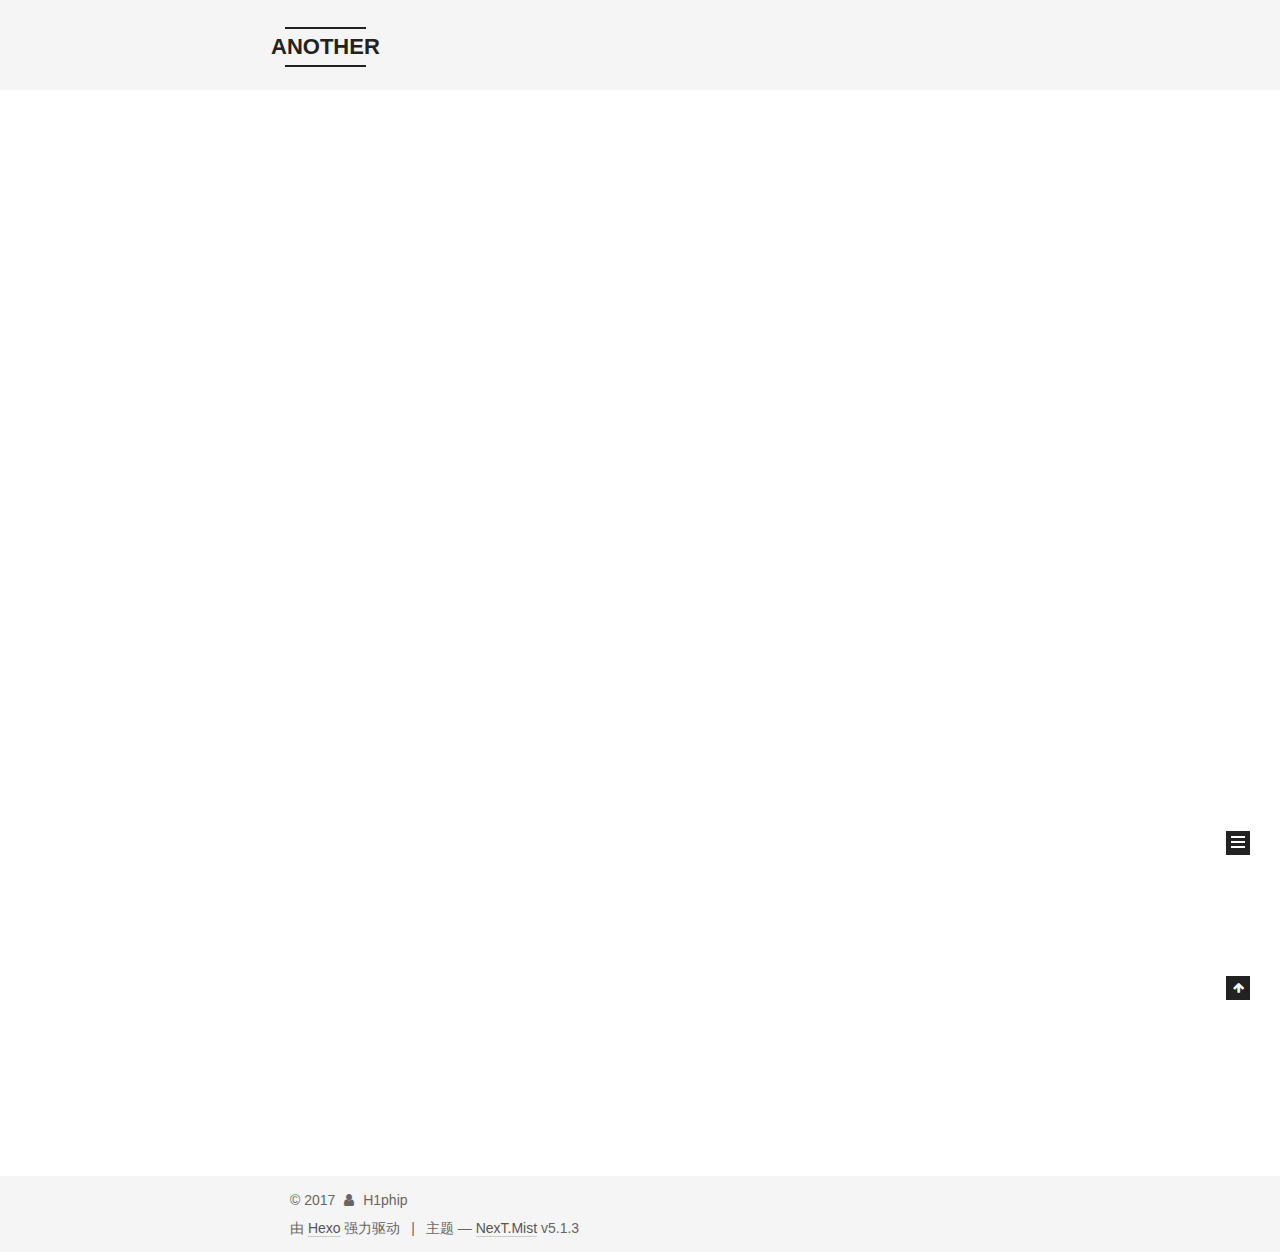
<file: index.html>
<!DOCTYPE html>



  


<html class="theme-next mist use-motion" lang="zh-Hans">
<head>
  <meta charset="UTF-8"/>
<meta http-equiv="X-UA-Compatible" content="IE=edge" />
<meta name="viewport" content="width=device-width, initial-scale=1, maximum-scale=1"/>
<meta name="theme-color" content="#222">









<meta http-equiv="Cache-Control" content="no-transform" />
<meta http-equiv="Cache-Control" content="no-siteapp" />
















  
  
  <link href="/lib/fancybox/source/jquery.fancybox.css?v=2.1.5" rel="stylesheet" type="text/css" />







<link href="/lib/font-awesome/css/font-awesome.min.css?v=4.6.2" rel="stylesheet" type="text/css" />

<link href="/css/main.css?v=5.1.3" rel="stylesheet" type="text/css" />


  <link rel="apple-touch-icon" sizes="180x180" href="/images/apple-touch-icon-next.png?v=5.1.3">


  <link rel="icon" type="image/png" sizes="32x32" href="/images/favicon-32x32-next.png?v=5.1.3">


  <link rel="icon" type="image/png" sizes="16x16" href="/images/favicon-16x16-next.png?v=5.1.3">


  <link rel="mask-icon" href="/images/logo.svg?v=5.1.3" color="#222">





  <meta name="keywords" content="Hexo, NexT" />





  <link rel="alternate" href="/atom.xml" title="ANOTHER" type="application/atom+xml" />






<meta property="og:type" content="website">
<meta property="og:title" content="ANOTHER">
<meta property="og:url" content="http://yoursite.com/index.html">
<meta property="og:site_name" content="ANOTHER">
<meta property="og:locale" content="zh-Hans">
<meta name="twitter:card" content="summary">
<meta name="twitter:title" content="ANOTHER">



<script type="text/javascript" id="hexo.configurations">
  var NexT = window.NexT || {};
  var CONFIG = {
    root: '/',
    scheme: 'Mist',
    version: '5.1.3',
    sidebar: {"position":"right","display":"always","offset":12,"b2t":false,"scrollpercent":false,"onmobile":false},
    fancybox: true,
    tabs: true,
    motion: {"enable":true,"async":false,"transition":{"post_block":"fadeIn","post_header":"slideDownIn","post_body":"slideDownIn","coll_header":"slideLeftIn","sidebar":"slideUpIn"}},
    duoshuo: {
      userId: '0',
      author: '博主'
    },
    algolia: {
      applicationID: '',
      apiKey: '',
      indexName: '',
      hits: {"per_page":10},
      labels: {"input_placeholder":"Search for Posts","hits_empty":"We didn't find any results for the search: ${query}","hits_stats":"${hits} results found in ${time} ms"}
    }
  };
</script>



  <link rel="canonical" href="http://yoursite.com/"/>





  <title>ANOTHER</title>
  








</head>

<body itemscope itemtype="http://schema.org/WebPage" lang="zh-Hans">

  
  
    
  

  <div class="container sidebar-position-right 
  page-home">
    <div class="headband"></div>

    <header id="header" class="header" itemscope itemtype="http://schema.org/WPHeader">
      <div class="header-inner"><div class="site-brand-wrapper">
  <div class="site-meta ">
    

    <div class="custom-logo-site-title">
      <a href="/"  class="brand" rel="start">
        <span class="logo-line-before"><i></i></span>
        <span class="site-title">ANOTHER</span>
        <span class="logo-line-after"><i></i></span>
      </a>
    </div>
      
        <p class="site-subtitle">To be stronger!</p>
      
  </div>

  <div class="site-nav-toggle">
    <button>
      <span class="btn-bar"></span>
      <span class="btn-bar"></span>
      <span class="btn-bar"></span>
    </button>
  </div>
</div>

<nav class="site-nav">
  

  
    <ul id="menu" class="menu">
      
        
        <li class="menu-item menu-item-tags">
          <a href="/tags/" rel="section">
            
              <i class="menu-item-icon fa fa-fw fa-tags"></i> <br />
            
            标签
          </a>
        </li>
      
        
        <li class="menu-item menu-item-categories">
          <a href="/categories/" rel="section">
            
              <i class="menu-item-icon fa fa-fw fa-th"></i> <br />
            
            分类
          </a>
        </li>
      
        
        <li class="menu-item menu-item-archives">
          <a href="/archives/" rel="section">
            
              <i class="menu-item-icon fa fa-fw fa-archive"></i> <br />
            
            归档
          </a>
        </li>
      

      
    </ul>
  

  
</nav>



 </div>
    </header>

    <main id="main" class="main">
      <div class="main-inner">
        <div class="content-wrap">
          <div id="content" class="content">
            
  <section id="posts" class="posts-expand">
    
      

  

  
  
  

  <article class="post post-type-normal" itemscope itemtype="http://schema.org/Article">
  
  
  
  <div class="post-block">
    <link itemprop="mainEntityOfPage" href="http://yoursite.com/2017/11/26/hello-world/">

    <span hidden itemprop="author" itemscope itemtype="http://schema.org/Person">
      <meta itemprop="name" content="H1phip">
      <meta itemprop="description" content="">
      <meta itemprop="image" content="/images/avatar.gif">
    </span>

    <span hidden itemprop="publisher" itemscope itemtype="http://schema.org/Organization">
      <meta itemprop="name" content="ANOTHER">
    </span>

    
      <header class="post-header">

        
        
          <h1 class="post-title" itemprop="name headline">
                
                <a class="post-title-link" href="/2017/11/26/hello-world/" itemprop="url">Hello World</a></h1>
        

        <div class="post-meta">
          <span class="post-time">
            
              <span class="post-meta-item-icon">
                <i class="fa fa-calendar-o"></i>
              </span>
              
                <span class="post-meta-item-text">发表于</span>
              
              <time title="创建于" itemprop="dateCreated datePublished" datetime="2017-11-26T17:45:28+08:00">
                2017-11-26
              </time>
            

            

            
          </span>

          

          
            
          

          
          

          

          

          

        </div>
      </header>
    

    
    
    
    <div class="post-body" itemprop="articleBody">

      
      

      
        
          
            <p>Welcome to <a href="https://hexo.io/" target="_blank" rel="noopener">Hexo</a>! This is your very first post. Check <a href="https://hexo.io/docs/" target="_blank" rel="noopener">documentation</a> for more info. If you get any problems when using Hexo, you can find the answer in <a href="https://hexo.io/docs/troubleshooting.html" target="_blank" rel="noopener">troubleshooting</a> or you can ask me on <a href="https://github.com/hexojs/hexo/issues" target="_blank" rel="noopener">GitHub</a>.</p>
<h2 id="Quick-Start"><a href="#Quick-Start" class="headerlink" title="Quick Start"></a>Quick Start</h2><h3 id="Create-a-new-post"><a href="#Create-a-new-post" class="headerlink" title="Create a new post"></a>Create a new post</h3><figure class="highlight bash"><table><tr><td class="gutter"><pre><span class="line">1</span><br></pre></td><td class="code"><pre><span class="line">$ hexo new <span class="string">"My New Post"</span></span><br></pre></td></tr></table></figure>
<p>More info: <a href="https://hexo.io/docs/writing.html" target="_blank" rel="noopener">Writing</a></p>
<h3 id="Run-server"><a href="#Run-server" class="headerlink" title="Run server"></a>Run server</h3><figure class="highlight bash"><table><tr><td class="gutter"><pre><span class="line">1</span><br></pre></td><td class="code"><pre><span class="line">$ hexo server</span><br></pre></td></tr></table></figure>
<p>More info: <a href="https://hexo.io/docs/server.html" target="_blank" rel="noopener">Server</a></p>
<h3 id="Generate-static-files"><a href="#Generate-static-files" class="headerlink" title="Generate static files"></a>Generate static files</h3><figure class="highlight bash"><table><tr><td class="gutter"><pre><span class="line">1</span><br></pre></td><td class="code"><pre><span class="line">$ hexo generate</span><br></pre></td></tr></table></figure>
<p>More info: <a href="https://hexo.io/docs/generating.html" target="_blank" rel="noopener">Generating</a></p>
<h3 id="Deploy-to-remote-sites"><a href="#Deploy-to-remote-sites" class="headerlink" title="Deploy to remote sites"></a>Deploy to remote sites</h3><figure class="highlight bash"><table><tr><td class="gutter"><pre><span class="line">1</span><br></pre></td><td class="code"><pre><span class="line">$ hexo deploy</span><br></pre></td></tr></table></figure>
<p>More info: <a href="https://hexo.io/docs/deployment.html" target="_blank" rel="noopener">Deployment</a></p>

          
        
      
    </div>
    
    
    

    

    

    

    <footer class="post-footer">
      

      

      

      
      
        <div class="post-eof"></div>
      
    </footer>
  </div>
  
  
  
  </article>


    
  </section>

  


          </div>
          


          

        </div>
        
          
  
  <div class="sidebar-toggle">
    <div class="sidebar-toggle-line-wrap">
      <span class="sidebar-toggle-line sidebar-toggle-line-first"></span>
      <span class="sidebar-toggle-line sidebar-toggle-line-middle"></span>
      <span class="sidebar-toggle-line sidebar-toggle-line-last"></span>
    </div>
  </div>

  <aside id="sidebar" class="sidebar">
    
    <div class="sidebar-inner">

      

      

      <section class="site-overview-wrap sidebar-panel sidebar-panel-active">
        <div class="site-overview">
          <div class="site-author motion-element" itemprop="author" itemscope itemtype="http://schema.org/Person">
            
              <p class="site-author-name" itemprop="name">H1phip</p>
              <p class="site-description motion-element" itemprop="description"></p>
          </div>

          <nav class="site-state motion-element">

            
              <div class="site-state-item site-state-posts">
              
                <a href="/archives/">
              
                  <span class="site-state-item-count">1</span>
                  <span class="site-state-item-name">日志</span>
                </a>
              </div>
            

            

            

          </nav>

          
            <div class="feed-link motion-element">
              <a href="/atom.xml" rel="alternate">
                <i class="fa fa-rss"></i>
                RSS
              </a>
            </div>
          

          <div class="links-of-author motion-element">
            
          </div>

          
          

          
          

          

        </div>
      </section>

      

      

    </div>
  </aside>


        
      </div>
    </main>

    <footer id="footer" class="footer">
      <div class="footer-inner">
        <div class="copyright">&copy; <span itemprop="copyrightYear">2017</span>
  <span class="with-love">
    <i class="fa fa-user"></i>
  </span>
  <span class="author" itemprop="copyrightHolder">H1phip</span>

  
</div>


  <div class="powered-by">由 <a class="theme-link" target="_blank" href="https://hexo.io">Hexo</a> 强力驱动</div>



  <span class="post-meta-divider">|</span>



  <div class="theme-info">主题 &mdash; <a class="theme-link" target="_blank" href="https://github.com/iissnan/hexo-theme-next">NexT.Mist</a> v5.1.3</div>




        







        
      </div>
    </footer>

    
      <div class="back-to-top">
        <i class="fa fa-arrow-up"></i>
        
      </div>
    

    

  </div>

  

<script type="text/javascript">
  if (Object.prototype.toString.call(window.Promise) !== '[object Function]') {
    window.Promise = null;
  }
</script>









  












  
  
    <script type="text/javascript" src="/lib/jquery/index.js?v=2.1.3"></script>
  

  
  
    <script type="text/javascript" src="/lib/fastclick/lib/fastclick.min.js?v=1.0.6"></script>
  

  
  
    <script type="text/javascript" src="/lib/jquery_lazyload/jquery.lazyload.js?v=1.9.7"></script>
  

  
  
    <script type="text/javascript" src="/lib/velocity/velocity.min.js?v=1.2.1"></script>
  

  
  
    <script type="text/javascript" src="/lib/velocity/velocity.ui.min.js?v=1.2.1"></script>
  

  
  
    <script type="text/javascript" src="/lib/fancybox/source/jquery.fancybox.pack.js?v=2.1.5"></script>
  


  


  <script type="text/javascript" src="/js/src/utils.js?v=5.1.3"></script>

  <script type="text/javascript" src="/js/src/motion.js?v=5.1.3"></script>



  
  

  

  


  <script type="text/javascript" src="/js/src/bootstrap.js?v=5.1.3"></script>



  


  




	





  





  












  





  

  

  

  
  

  

  

  

</body>
</html>
</file>
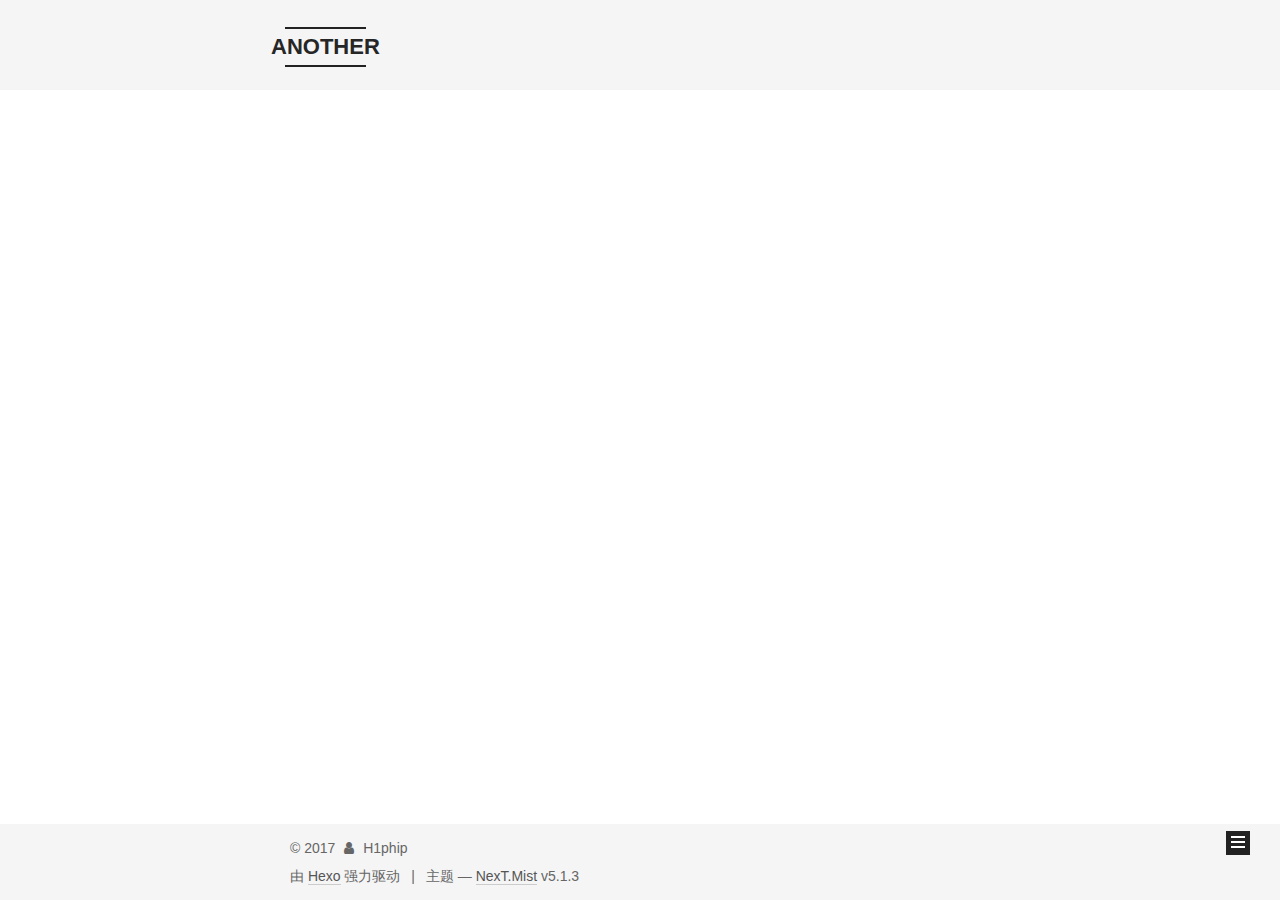
<file: archives/index.html>
<!DOCTYPE html>



  


<html class="theme-next mist use-motion" lang="zh-Hans">
<head>
  <meta charset="UTF-8"/>
<meta http-equiv="X-UA-Compatible" content="IE=edge" />
<meta name="viewport" content="width=device-width, initial-scale=1, maximum-scale=1"/>
<meta name="theme-color" content="#222">









<meta http-equiv="Cache-Control" content="no-transform" />
<meta http-equiv="Cache-Control" content="no-siteapp" />
















  
  
  <link href="/lib/fancybox/source/jquery.fancybox.css?v=2.1.5" rel="stylesheet" type="text/css" />







<link href="/lib/font-awesome/css/font-awesome.min.css?v=4.6.2" rel="stylesheet" type="text/css" />

<link href="/css/main.css?v=5.1.3" rel="stylesheet" type="text/css" />


  <link rel="apple-touch-icon" sizes="180x180" href="/images/apple-touch-icon-next.png?v=5.1.3">


  <link rel="icon" type="image/png" sizes="32x32" href="/images/favicon-32x32-next.png?v=5.1.3">


  <link rel="icon" type="image/png" sizes="16x16" href="/images/favicon-16x16-next.png?v=5.1.3">


  <link rel="mask-icon" href="/images/logo.svg?v=5.1.3" color="#222">





  <meta name="keywords" content="Hexo, NexT" />





  <link rel="alternate" href="/atom.xml" title="ANOTHER" type="application/atom+xml" />






<meta property="og:type" content="website">
<meta property="og:title" content="ANOTHER">
<meta property="og:url" content="http://yoursite.com/archives/index.html">
<meta property="og:site_name" content="ANOTHER">
<meta property="og:locale" content="zh-Hans">
<meta name="twitter:card" content="summary">
<meta name="twitter:title" content="ANOTHER">



<script type="text/javascript" id="hexo.configurations">
  var NexT = window.NexT || {};
  var CONFIG = {
    root: '/',
    scheme: 'Mist',
    version: '5.1.3',
    sidebar: {"position":"right","display":"always","offset":12,"b2t":false,"scrollpercent":false,"onmobile":false},
    fancybox: true,
    tabs: true,
    motion: {"enable":true,"async":false,"transition":{"post_block":"fadeIn","post_header":"slideDownIn","post_body":"slideDownIn","coll_header":"slideLeftIn","sidebar":"slideUpIn"}},
    duoshuo: {
      userId: '0',
      author: '博主'
    },
    algolia: {
      applicationID: '',
      apiKey: '',
      indexName: '',
      hits: {"per_page":10},
      labels: {"input_placeholder":"Search for Posts","hits_empty":"We didn't find any results for the search: ${query}","hits_stats":"${hits} results found in ${time} ms"}
    }
  };
</script>



  <link rel="canonical" href="http://yoursite.com/archives/"/>





  <title>归档 | ANOTHER</title>
  








</head>

<body itemscope itemtype="http://schema.org/WebPage" lang="zh-Hans">

  
  
    
  

  <div class="container sidebar-position-right page-archive">
    <div class="headband"></div>

    <header id="header" class="header" itemscope itemtype="http://schema.org/WPHeader">
      <div class="header-inner"><div class="site-brand-wrapper">
  <div class="site-meta ">
    

    <div class="custom-logo-site-title">
      <a href="/"  class="brand" rel="start">
        <span class="logo-line-before"><i></i></span>
        <span class="site-title">ANOTHER</span>
        <span class="logo-line-after"><i></i></span>
      </a>
    </div>
      
        <p class="site-subtitle">To be stronger!</p>
      
  </div>

  <div class="site-nav-toggle">
    <button>
      <span class="btn-bar"></span>
      <span class="btn-bar"></span>
      <span class="btn-bar"></span>
    </button>
  </div>
</div>

<nav class="site-nav">
  

  
    <ul id="menu" class="menu">
      
        
        <li class="menu-item menu-item-tags">
          <a href="/tags/" rel="section">
            
              <i class="menu-item-icon fa fa-fw fa-tags"></i> <br />
            
            标签
          </a>
        </li>
      
        
        <li class="menu-item menu-item-categories">
          <a href="/categories/" rel="section">
            
              <i class="menu-item-icon fa fa-fw fa-th"></i> <br />
            
            分类
          </a>
        </li>
      
        
        <li class="menu-item menu-item-archives">
          <a href="/archives/" rel="section">
            
              <i class="menu-item-icon fa fa-fw fa-archive"></i> <br />
            
            归档
          </a>
        </li>
      

      
    </ul>
  

  
</nav>



 </div>
    </header>

    <main id="main" class="main">
      <div class="main-inner">
        <div class="content-wrap">
          <div id="content" class="content">
            

  
  
  
  <div class="post-block archive">
    <div id="posts" class="posts-collapse">
      <span class="archive-move-on"></span>

      <span class="archive-page-counter">
        
        
        
          
        
        嗯..! 目前共计 1 篇日志。 继续努力。
      </span>

      

        
        
        

        
          
          <div class="collection-title">
            <h1 class="archive-year" id="archive-year-2017">2017</h1>
          </div>
        
        

        

  <article class="post post-type-normal" itemscope itemtype="http://schema.org/Article">
    <header class="post-header">

      <h2 class="post-title">
        
            <a class="post-title-link" href="/2017/11/26/hello-world/" itemprop="url">
              
                <span itemprop="name">Hello World</span>
              
            </a>
        
      </h2>

      <div class="post-meta">
        <time class="post-time" itemprop="dateCreated"
              datetime="2017-11-26T17:45:28+08:00"
              content="2017-11-26" >
          11-26
        </time>
      </div>

    </header>
  </article>



      

    </div>
  </div>
  
  
  

  



          </div>
          


          

        </div>
        
          
  
  <div class="sidebar-toggle">
    <div class="sidebar-toggle-line-wrap">
      <span class="sidebar-toggle-line sidebar-toggle-line-first"></span>
      <span class="sidebar-toggle-line sidebar-toggle-line-middle"></span>
      <span class="sidebar-toggle-line sidebar-toggle-line-last"></span>
    </div>
  </div>

  <aside id="sidebar" class="sidebar">
    
    <div class="sidebar-inner">

      

      

      <section class="site-overview-wrap sidebar-panel sidebar-panel-active">
        <div class="site-overview">
          <div class="site-author motion-element" itemprop="author" itemscope itemtype="http://schema.org/Person">
            
              <p class="site-author-name" itemprop="name">H1phip</p>
              <p class="site-description motion-element" itemprop="description"></p>
          </div>

          <nav class="site-state motion-element">

            
              <div class="site-state-item site-state-posts">
              
                <a href="/archives/">
              
                  <span class="site-state-item-count">1</span>
                  <span class="site-state-item-name">日志</span>
                </a>
              </div>
            

            

            

          </nav>

          
            <div class="feed-link motion-element">
              <a href="/atom.xml" rel="alternate">
                <i class="fa fa-rss"></i>
                RSS
              </a>
            </div>
          

          <div class="links-of-author motion-element">
            
          </div>

          
          

          
          

          

        </div>
      </section>

      

      

    </div>
  </aside>


        
      </div>
    </main>

    <footer id="footer" class="footer">
      <div class="footer-inner">
        <div class="copyright">&copy; <span itemprop="copyrightYear">2017</span>
  <span class="with-love">
    <i class="fa fa-user"></i>
  </span>
  <span class="author" itemprop="copyrightHolder">H1phip</span>

  
</div>


  <div class="powered-by">由 <a class="theme-link" target="_blank" href="https://hexo.io">Hexo</a> 强力驱动</div>



  <span class="post-meta-divider">|</span>



  <div class="theme-info">主题 &mdash; <a class="theme-link" target="_blank" href="https://github.com/iissnan/hexo-theme-next">NexT.Mist</a> v5.1.3</div>




        







        
      </div>
    </footer>

    
      <div class="back-to-top">
        <i class="fa fa-arrow-up"></i>
        
      </div>
    

    

  </div>

  

<script type="text/javascript">
  if (Object.prototype.toString.call(window.Promise) !== '[object Function]') {
    window.Promise = null;
  }
</script>









  












  
  
    <script type="text/javascript" src="/lib/jquery/index.js?v=2.1.3"></script>
  

  
  
    <script type="text/javascript" src="/lib/fastclick/lib/fastclick.min.js?v=1.0.6"></script>
  

  
  
    <script type="text/javascript" src="/lib/jquery_lazyload/jquery.lazyload.js?v=1.9.7"></script>
  

  
  
    <script type="text/javascript" src="/lib/velocity/velocity.min.js?v=1.2.1"></script>
  

  
  
    <script type="text/javascript" src="/lib/velocity/velocity.ui.min.js?v=1.2.1"></script>
  

  
  
    <script type="text/javascript" src="/lib/fancybox/source/jquery.fancybox.pack.js?v=2.1.5"></script>
  


  


  <script type="text/javascript" src="/js/src/utils.js?v=5.1.3"></script>

  <script type="text/javascript" src="/js/src/motion.js?v=5.1.3"></script>



  
  

  

  


  <script type="text/javascript" src="/js/src/bootstrap.js?v=5.1.3"></script>



  


  




	





  





  












  





  

  

  

  
  

  

  

  

</body>
</html>
</file>
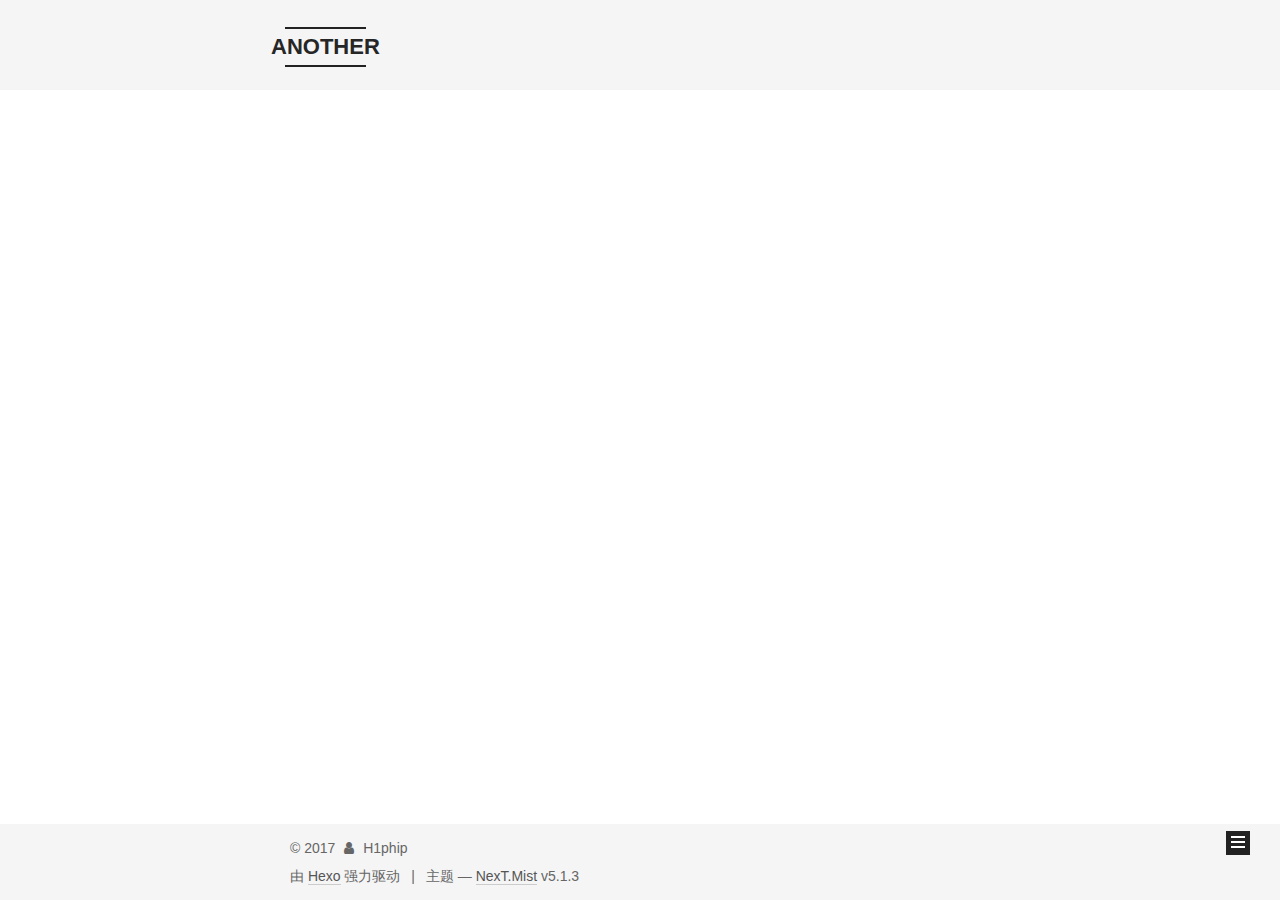
<file: archives/2017/index.html>
<!DOCTYPE html>



  


<html class="theme-next mist use-motion" lang="zh-Hans">
<head>
  <meta charset="UTF-8"/>
<meta http-equiv="X-UA-Compatible" content="IE=edge" />
<meta name="viewport" content="width=device-width, initial-scale=1, maximum-scale=1"/>
<meta name="theme-color" content="#222">









<meta http-equiv="Cache-Control" content="no-transform" />
<meta http-equiv="Cache-Control" content="no-siteapp" />
















  
  
  <link href="/lib/fancybox/source/jquery.fancybox.css?v=2.1.5" rel="stylesheet" type="text/css" />







<link href="/lib/font-awesome/css/font-awesome.min.css?v=4.6.2" rel="stylesheet" type="text/css" />

<link href="/css/main.css?v=5.1.3" rel="stylesheet" type="text/css" />


  <link rel="apple-touch-icon" sizes="180x180" href="/images/apple-touch-icon-next.png?v=5.1.3">


  <link rel="icon" type="image/png" sizes="32x32" href="/images/favicon-32x32-next.png?v=5.1.3">


  <link rel="icon" type="image/png" sizes="16x16" href="/images/favicon-16x16-next.png?v=5.1.3">


  <link rel="mask-icon" href="/images/logo.svg?v=5.1.3" color="#222">





  <meta name="keywords" content="Hexo, NexT" />





  <link rel="alternate" href="/atom.xml" title="ANOTHER" type="application/atom+xml" />






<meta property="og:type" content="website">
<meta property="og:title" content="ANOTHER">
<meta property="og:url" content="http://yoursite.com/archives/2017/index.html">
<meta property="og:site_name" content="ANOTHER">
<meta property="og:locale" content="zh-Hans">
<meta name="twitter:card" content="summary">
<meta name="twitter:title" content="ANOTHER">



<script type="text/javascript" id="hexo.configurations">
  var NexT = window.NexT || {};
  var CONFIG = {
    root: '/',
    scheme: 'Mist',
    version: '5.1.3',
    sidebar: {"position":"right","display":"always","offset":12,"b2t":false,"scrollpercent":false,"onmobile":false},
    fancybox: true,
    tabs: true,
    motion: {"enable":true,"async":false,"transition":{"post_block":"fadeIn","post_header":"slideDownIn","post_body":"slideDownIn","coll_header":"slideLeftIn","sidebar":"slideUpIn"}},
    duoshuo: {
      userId: '0',
      author: '博主'
    },
    algolia: {
      applicationID: '',
      apiKey: '',
      indexName: '',
      hits: {"per_page":10},
      labels: {"input_placeholder":"Search for Posts","hits_empty":"We didn't find any results for the search: ${query}","hits_stats":"${hits} results found in ${time} ms"}
    }
  };
</script>



  <link rel="canonical" href="http://yoursite.com/archives/2017/"/>





  <title>归档 | ANOTHER</title>
  








</head>

<body itemscope itemtype="http://schema.org/WebPage" lang="zh-Hans">

  
  
    
  

  <div class="container sidebar-position-right page-archive">
    <div class="headband"></div>

    <header id="header" class="header" itemscope itemtype="http://schema.org/WPHeader">
      <div class="header-inner"><div class="site-brand-wrapper">
  <div class="site-meta ">
    

    <div class="custom-logo-site-title">
      <a href="/"  class="brand" rel="start">
        <span class="logo-line-before"><i></i></span>
        <span class="site-title">ANOTHER</span>
        <span class="logo-line-after"><i></i></span>
      </a>
    </div>
      
        <p class="site-subtitle">To be stronger!</p>
      
  </div>

  <div class="site-nav-toggle">
    <button>
      <span class="btn-bar"></span>
      <span class="btn-bar"></span>
      <span class="btn-bar"></span>
    </button>
  </div>
</div>

<nav class="site-nav">
  

  
    <ul id="menu" class="menu">
      
        
        <li class="menu-item menu-item-tags">
          <a href="/tags/" rel="section">
            
              <i class="menu-item-icon fa fa-fw fa-tags"></i> <br />
            
            标签
          </a>
        </li>
      
        
        <li class="menu-item menu-item-categories">
          <a href="/categories/" rel="section">
            
              <i class="menu-item-icon fa fa-fw fa-th"></i> <br />
            
            分类
          </a>
        </li>
      
        
        <li class="menu-item menu-item-archives">
          <a href="/archives/" rel="section">
            
              <i class="menu-item-icon fa fa-fw fa-archive"></i> <br />
            
            归档
          </a>
        </li>
      

      
    </ul>
  

  
</nav>



 </div>
    </header>

    <main id="main" class="main">
      <div class="main-inner">
        <div class="content-wrap">
          <div id="content" class="content">
            

  
  
  
  <div class="post-block archive">
    <div id="posts" class="posts-collapse">
      <span class="archive-move-on"></span>

      <span class="archive-page-counter">
        
        
        
          
        
        嗯..! 目前共计 1 篇日志。 继续努力。
      </span>

      

        
        
        

        
          
          <div class="collection-title">
            <h1 class="archive-year" id="archive-year-2017">2017</h1>
          </div>
        
        

        

  <article class="post post-type-normal" itemscope itemtype="http://schema.org/Article">
    <header class="post-header">

      <h2 class="post-title">
        
            <a class="post-title-link" href="/2017/11/26/hello-world/" itemprop="url">
              
                <span itemprop="name">Hello World</span>
              
            </a>
        
      </h2>

      <div class="post-meta">
        <time class="post-time" itemprop="dateCreated"
              datetime="2017-11-26T17:45:28+08:00"
              content="2017-11-26" >
          11-26
        </time>
      </div>

    </header>
  </article>



      

    </div>
  </div>
  
  
  

  



          </div>
          


          

        </div>
        
          
  
  <div class="sidebar-toggle">
    <div class="sidebar-toggle-line-wrap">
      <span class="sidebar-toggle-line sidebar-toggle-line-first"></span>
      <span class="sidebar-toggle-line sidebar-toggle-line-middle"></span>
      <span class="sidebar-toggle-line sidebar-toggle-line-last"></span>
    </div>
  </div>

  <aside id="sidebar" class="sidebar">
    
    <div class="sidebar-inner">

      

      

      <section class="site-overview-wrap sidebar-panel sidebar-panel-active">
        <div class="site-overview">
          <div class="site-author motion-element" itemprop="author" itemscope itemtype="http://schema.org/Person">
            
              <p class="site-author-name" itemprop="name">H1phip</p>
              <p class="site-description motion-element" itemprop="description"></p>
          </div>

          <nav class="site-state motion-element">

            
              <div class="site-state-item site-state-posts">
              
                <a href="/archives/">
              
                  <span class="site-state-item-count">1</span>
                  <span class="site-state-item-name">日志</span>
                </a>
              </div>
            

            

            

          </nav>

          
            <div class="feed-link motion-element">
              <a href="/atom.xml" rel="alternate">
                <i class="fa fa-rss"></i>
                RSS
              </a>
            </div>
          

          <div class="links-of-author motion-element">
            
          </div>

          
          

          
          

          

        </div>
      </section>

      

      

    </div>
  </aside>


        
      </div>
    </main>

    <footer id="footer" class="footer">
      <div class="footer-inner">
        <div class="copyright">&copy; <span itemprop="copyrightYear">2017</span>
  <span class="with-love">
    <i class="fa fa-user"></i>
  </span>
  <span class="author" itemprop="copyrightHolder">H1phip</span>

  
</div>


  <div class="powered-by">由 <a class="theme-link" target="_blank" href="https://hexo.io">Hexo</a> 强力驱动</div>



  <span class="post-meta-divider">|</span>



  <div class="theme-info">主题 &mdash; <a class="theme-link" target="_blank" href="https://github.com/iissnan/hexo-theme-next">NexT.Mist</a> v5.1.3</div>




        







        
      </div>
    </footer>

    
      <div class="back-to-top">
        <i class="fa fa-arrow-up"></i>
        
      </div>
    

    

  </div>

  

<script type="text/javascript">
  if (Object.prototype.toString.call(window.Promise) !== '[object Function]') {
    window.Promise = null;
  }
</script>









  












  
  
    <script type="text/javascript" src="/lib/jquery/index.js?v=2.1.3"></script>
  

  
  
    <script type="text/javascript" src="/lib/fastclick/lib/fastclick.min.js?v=1.0.6"></script>
  

  
  
    <script type="text/javascript" src="/lib/jquery_lazyload/jquery.lazyload.js?v=1.9.7"></script>
  

  
  
    <script type="text/javascript" src="/lib/velocity/velocity.min.js?v=1.2.1"></script>
  

  
  
    <script type="text/javascript" src="/lib/velocity/velocity.ui.min.js?v=1.2.1"></script>
  

  
  
    <script type="text/javascript" src="/lib/fancybox/source/jquery.fancybox.pack.js?v=2.1.5"></script>
  


  


  <script type="text/javascript" src="/js/src/utils.js?v=5.1.3"></script>

  <script type="text/javascript" src="/js/src/motion.js?v=5.1.3"></script>



  
  

  

  


  <script type="text/javascript" src="/js/src/bootstrap.js?v=5.1.3"></script>



  


  




	





  





  












  





  

  

  

  
  

  

  

  

</body>
</html>
</file>
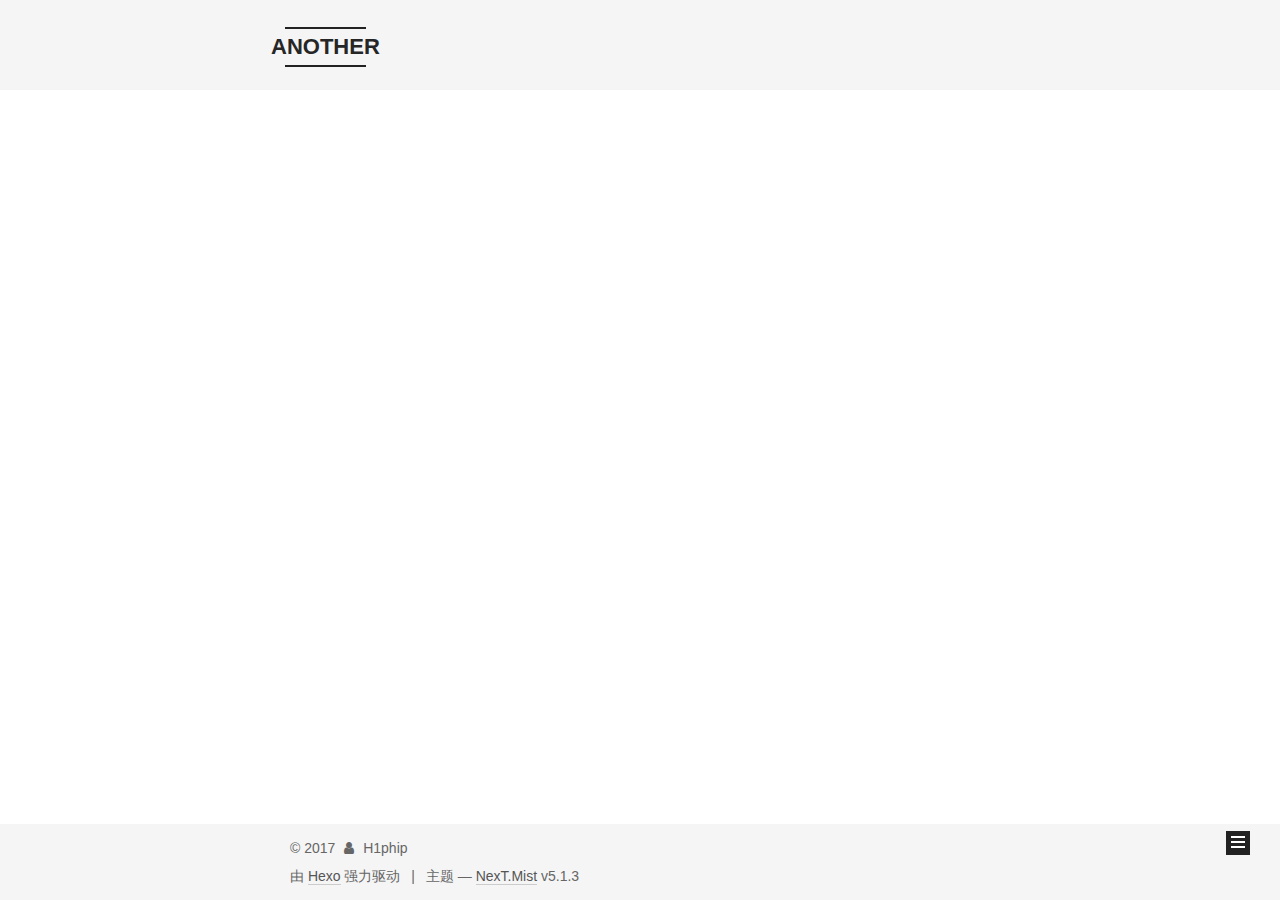
<file: archives/2017/11/index.html>
<!DOCTYPE html>



  


<html class="theme-next mist use-motion" lang="zh-Hans">
<head>
  <meta charset="UTF-8"/>
<meta http-equiv="X-UA-Compatible" content="IE=edge" />
<meta name="viewport" content="width=device-width, initial-scale=1, maximum-scale=1"/>
<meta name="theme-color" content="#222">









<meta http-equiv="Cache-Control" content="no-transform" />
<meta http-equiv="Cache-Control" content="no-siteapp" />
















  
  
  <link href="/lib/fancybox/source/jquery.fancybox.css?v=2.1.5" rel="stylesheet" type="text/css" />







<link href="/lib/font-awesome/css/font-awesome.min.css?v=4.6.2" rel="stylesheet" type="text/css" />

<link href="/css/main.css?v=5.1.3" rel="stylesheet" type="text/css" />


  <link rel="apple-touch-icon" sizes="180x180" href="/images/apple-touch-icon-next.png?v=5.1.3">


  <link rel="icon" type="image/png" sizes="32x32" href="/images/favicon-32x32-next.png?v=5.1.3">


  <link rel="icon" type="image/png" sizes="16x16" href="/images/favicon-16x16-next.png?v=5.1.3">


  <link rel="mask-icon" href="/images/logo.svg?v=5.1.3" color="#222">





  <meta name="keywords" content="Hexo, NexT" />





  <link rel="alternate" href="/atom.xml" title="ANOTHER" type="application/atom+xml" />






<meta property="og:type" content="website">
<meta property="og:title" content="ANOTHER">
<meta property="og:url" content="http://yoursite.com/archives/2017/11/index.html">
<meta property="og:site_name" content="ANOTHER">
<meta property="og:locale" content="zh-Hans">
<meta name="twitter:card" content="summary">
<meta name="twitter:title" content="ANOTHER">



<script type="text/javascript" id="hexo.configurations">
  var NexT = window.NexT || {};
  var CONFIG = {
    root: '/',
    scheme: 'Mist',
    version: '5.1.3',
    sidebar: {"position":"right","display":"always","offset":12,"b2t":false,"scrollpercent":false,"onmobile":false},
    fancybox: true,
    tabs: true,
    motion: {"enable":true,"async":false,"transition":{"post_block":"fadeIn","post_header":"slideDownIn","post_body":"slideDownIn","coll_header":"slideLeftIn","sidebar":"slideUpIn"}},
    duoshuo: {
      userId: '0',
      author: '博主'
    },
    algolia: {
      applicationID: '',
      apiKey: '',
      indexName: '',
      hits: {"per_page":10},
      labels: {"input_placeholder":"Search for Posts","hits_empty":"We didn't find any results for the search: ${query}","hits_stats":"${hits} results found in ${time} ms"}
    }
  };
</script>



  <link rel="canonical" href="http://yoursite.com/archives/2017/11/"/>





  <title>归档 | ANOTHER</title>
  








</head>

<body itemscope itemtype="http://schema.org/WebPage" lang="zh-Hans">

  
  
    
  

  <div class="container sidebar-position-right page-archive">
    <div class="headband"></div>

    <header id="header" class="header" itemscope itemtype="http://schema.org/WPHeader">
      <div class="header-inner"><div class="site-brand-wrapper">
  <div class="site-meta ">
    

    <div class="custom-logo-site-title">
      <a href="/"  class="brand" rel="start">
        <span class="logo-line-before"><i></i></span>
        <span class="site-title">ANOTHER</span>
        <span class="logo-line-after"><i></i></span>
      </a>
    </div>
      
        <p class="site-subtitle">To be stronger!</p>
      
  </div>

  <div class="site-nav-toggle">
    <button>
      <span class="btn-bar"></span>
      <span class="btn-bar"></span>
      <span class="btn-bar"></span>
    </button>
  </div>
</div>

<nav class="site-nav">
  

  
    <ul id="menu" class="menu">
      
        
        <li class="menu-item menu-item-tags">
          <a href="/tags/" rel="section">
            
              <i class="menu-item-icon fa fa-fw fa-tags"></i> <br />
            
            标签
          </a>
        </li>
      
        
        <li class="menu-item menu-item-categories">
          <a href="/categories/" rel="section">
            
              <i class="menu-item-icon fa fa-fw fa-th"></i> <br />
            
            分类
          </a>
        </li>
      
        
        <li class="menu-item menu-item-archives">
          <a href="/archives/" rel="section">
            
              <i class="menu-item-icon fa fa-fw fa-archive"></i> <br />
            
            归档
          </a>
        </li>
      

      
    </ul>
  

  
</nav>



 </div>
    </header>

    <main id="main" class="main">
      <div class="main-inner">
        <div class="content-wrap">
          <div id="content" class="content">
            

  
  
  
  <div class="post-block archive">
    <div id="posts" class="posts-collapse">
      <span class="archive-move-on"></span>

      <span class="archive-page-counter">
        
        
        
          
        
        嗯..! 目前共计 1 篇日志。 继续努力。
      </span>

      

        
        
        

        
          
          <div class="collection-title">
            <h1 class="archive-year" id="archive-year-2017">2017</h1>
          </div>
        
        

        

  <article class="post post-type-normal" itemscope itemtype="http://schema.org/Article">
    <header class="post-header">

      <h2 class="post-title">
        
            <a class="post-title-link" href="/2017/11/26/hello-world/" itemprop="url">
              
                <span itemprop="name">Hello World</span>
              
            </a>
        
      </h2>

      <div class="post-meta">
        <time class="post-time" itemprop="dateCreated"
              datetime="2017-11-26T17:45:28+08:00"
              content="2017-11-26" >
          11-26
        </time>
      </div>

    </header>
  </article>



      

    </div>
  </div>
  
  
  

  



          </div>
          


          

        </div>
        
          
  
  <div class="sidebar-toggle">
    <div class="sidebar-toggle-line-wrap">
      <span class="sidebar-toggle-line sidebar-toggle-line-first"></span>
      <span class="sidebar-toggle-line sidebar-toggle-line-middle"></span>
      <span class="sidebar-toggle-line sidebar-toggle-line-last"></span>
    </div>
  </div>

  <aside id="sidebar" class="sidebar">
    
    <div class="sidebar-inner">

      

      

      <section class="site-overview-wrap sidebar-panel sidebar-panel-active">
        <div class="site-overview">
          <div class="site-author motion-element" itemprop="author" itemscope itemtype="http://schema.org/Person">
            
              <p class="site-author-name" itemprop="name">H1phip</p>
              <p class="site-description motion-element" itemprop="description"></p>
          </div>

          <nav class="site-state motion-element">

            
              <div class="site-state-item site-state-posts">
              
                <a href="/archives/">
              
                  <span class="site-state-item-count">1</span>
                  <span class="site-state-item-name">日志</span>
                </a>
              </div>
            

            

            

          </nav>

          
            <div class="feed-link motion-element">
              <a href="/atom.xml" rel="alternate">
                <i class="fa fa-rss"></i>
                RSS
              </a>
            </div>
          

          <div class="links-of-author motion-element">
            
          </div>

          
          

          
          

          

        </div>
      </section>

      

      

    </div>
  </aside>


        
      </div>
    </main>

    <footer id="footer" class="footer">
      <div class="footer-inner">
        <div class="copyright">&copy; <span itemprop="copyrightYear">2017</span>
  <span class="with-love">
    <i class="fa fa-user"></i>
  </span>
  <span class="author" itemprop="copyrightHolder">H1phip</span>

  
</div>


  <div class="powered-by">由 <a class="theme-link" target="_blank" href="https://hexo.io">Hexo</a> 强力驱动</div>



  <span class="post-meta-divider">|</span>



  <div class="theme-info">主题 &mdash; <a class="theme-link" target="_blank" href="https://github.com/iissnan/hexo-theme-next">NexT.Mist</a> v5.1.3</div>




        







        
      </div>
    </footer>

    
      <div class="back-to-top">
        <i class="fa fa-arrow-up"></i>
        
      </div>
    

    

  </div>

  

<script type="text/javascript">
  if (Object.prototype.toString.call(window.Promise) !== '[object Function]') {
    window.Promise = null;
  }
</script>









  












  
  
    <script type="text/javascript" src="/lib/jquery/index.js?v=2.1.3"></script>
  

  
  
    <script type="text/javascript" src="/lib/fastclick/lib/fastclick.min.js?v=1.0.6"></script>
  

  
  
    <script type="text/javascript" src="/lib/jquery_lazyload/jquery.lazyload.js?v=1.9.7"></script>
  

  
  
    <script type="text/javascript" src="/lib/velocity/velocity.min.js?v=1.2.1"></script>
  

  
  
    <script type="text/javascript" src="/lib/velocity/velocity.ui.min.js?v=1.2.1"></script>
  

  
  
    <script type="text/javascript" src="/lib/fancybox/source/jquery.fancybox.pack.js?v=2.1.5"></script>
  


  


  <script type="text/javascript" src="/js/src/utils.js?v=5.1.3"></script>

  <script type="text/javascript" src="/js/src/motion.js?v=5.1.3"></script>



  
  

  

  


  <script type="text/javascript" src="/js/src/bootstrap.js?v=5.1.3"></script>



  


  




	





  





  












  





  

  

  

  
  

  

  

  

</body>
</html>
</file>
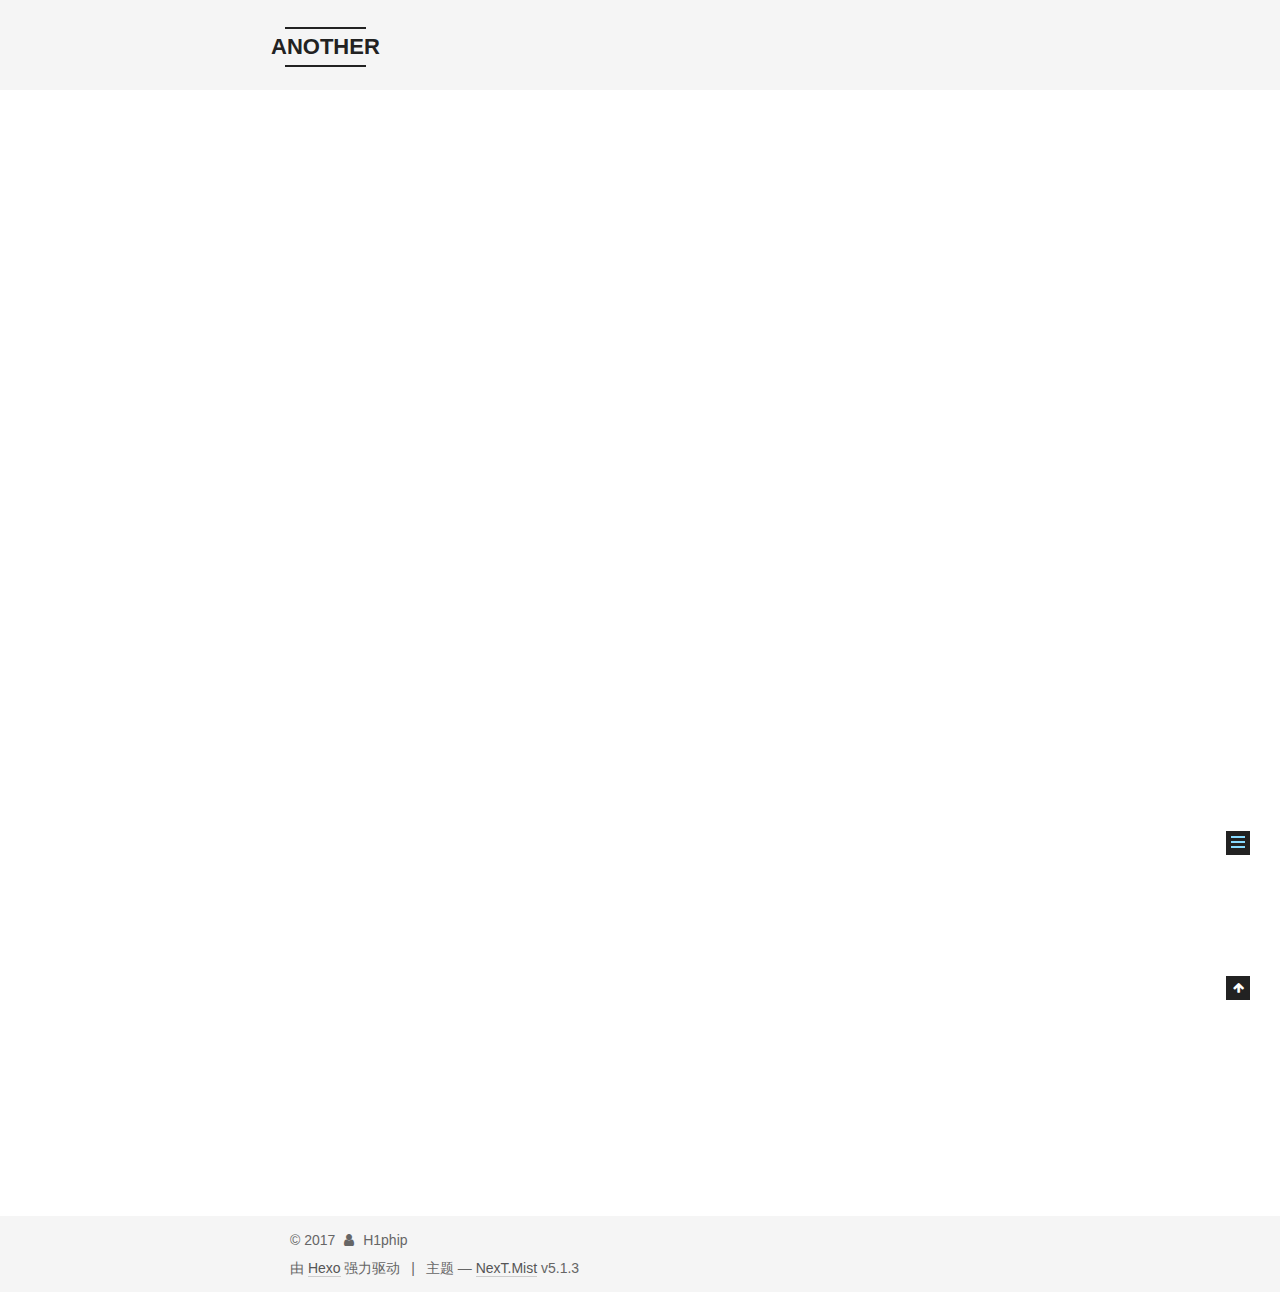
<file: 2017/11/26/hello-world/index.html>
<!DOCTYPE html>



  


<html class="theme-next mist use-motion" lang="zh-Hans">
<head>
  <meta charset="UTF-8"/>
<meta http-equiv="X-UA-Compatible" content="IE=edge" />
<meta name="viewport" content="width=device-width, initial-scale=1, maximum-scale=1"/>
<meta name="theme-color" content="#222">









<meta http-equiv="Cache-Control" content="no-transform" />
<meta http-equiv="Cache-Control" content="no-siteapp" />
















  
  
  <link href="/lib/fancybox/source/jquery.fancybox.css?v=2.1.5" rel="stylesheet" type="text/css" />







<link href="/lib/font-awesome/css/font-awesome.min.css?v=4.6.2" rel="stylesheet" type="text/css" />

<link href="/css/main.css?v=5.1.3" rel="stylesheet" type="text/css" />


  <link rel="apple-touch-icon" sizes="180x180" href="/images/apple-touch-icon-next.png?v=5.1.3">


  <link rel="icon" type="image/png" sizes="32x32" href="/images/favicon-32x32-next.png?v=5.1.3">


  <link rel="icon" type="image/png" sizes="16x16" href="/images/favicon-16x16-next.png?v=5.1.3">


  <link rel="mask-icon" href="/images/logo.svg?v=5.1.3" color="#222">





  <meta name="keywords" content="Hexo, NexT" />




  


  <link rel="alternate" href="/atom.xml" title="ANOTHER" type="application/atom+xml" />






<meta name="description" content="Welcome to Hexo! This is your very first post. Check documentation for more info. If you get any problems when using Hexo, you can find the answer in troublesho">
<meta property="og:type" content="article">
<meta property="og:title" content="Hello World">
<meta property="og:url" content="http://yoursite.com/2017/11/26/hello-world/index.html">
<meta property="og:site_name" content="ANOTHER">
<meta property="og:description" content="Welcome to Hexo! This is your very first post. Check documentation for more info. If you get any problems when using Hexo, you can find the answer in troubleshooting or you can ask me on GitHub. Quick">
<meta property="og:locale" content="zh-Hans">
<meta property="og:updated_time" content="2017-11-26T09:45:28.258Z">
<meta name="twitter:card" content="summary">
<meta name="twitter:title" content="Hello World">
<meta name="twitter:description" content="Welcome to Hexo! This is your very first post. Check documentation for more info. If you get any problems when using Hexo, you can find the answer in troubleshooting or you can ask me on GitHub. Quick">



<script type="text/javascript" id="hexo.configurations">
  var NexT = window.NexT || {};
  var CONFIG = {
    root: '/',
    scheme: 'Mist',
    version: '5.1.3',
    sidebar: {"position":"right","display":"always","offset":12,"b2t":false,"scrollpercent":false,"onmobile":false},
    fancybox: true,
    tabs: true,
    motion: {"enable":true,"async":false,"transition":{"post_block":"fadeIn","post_header":"slideDownIn","post_body":"slideDownIn","coll_header":"slideLeftIn","sidebar":"slideUpIn"}},
    duoshuo: {
      userId: '0',
      author: '博主'
    },
    algolia: {
      applicationID: '',
      apiKey: '',
      indexName: '',
      hits: {"per_page":10},
      labels: {"input_placeholder":"Search for Posts","hits_empty":"We didn't find any results for the search: ${query}","hits_stats":"${hits} results found in ${time} ms"}
    }
  };
</script>



  <link rel="canonical" href="http://yoursite.com/2017/11/26/hello-world/"/>





  <title>Hello World | ANOTHER</title>
  








</head>

<body itemscope itemtype="http://schema.org/WebPage" lang="zh-Hans">

  
  
    
  

  <div class="container sidebar-position-right page-post-detail">
    <div class="headband"></div>

    <header id="header" class="header" itemscope itemtype="http://schema.org/WPHeader">
      <div class="header-inner"><div class="site-brand-wrapper">
  <div class="site-meta ">
    

    <div class="custom-logo-site-title">
      <a href="/"  class="brand" rel="start">
        <span class="logo-line-before"><i></i></span>
        <span class="site-title">ANOTHER</span>
        <span class="logo-line-after"><i></i></span>
      </a>
    </div>
      
        <p class="site-subtitle">To be stronger!</p>
      
  </div>

  <div class="site-nav-toggle">
    <button>
      <span class="btn-bar"></span>
      <span class="btn-bar"></span>
      <span class="btn-bar"></span>
    </button>
  </div>
</div>

<nav class="site-nav">
  

  
    <ul id="menu" class="menu">
      
        
        <li class="menu-item menu-item-tags">
          <a href="/tags/" rel="section">
            
              <i class="menu-item-icon fa fa-fw fa-tags"></i> <br />
            
            标签
          </a>
        </li>
      
        
        <li class="menu-item menu-item-categories">
          <a href="/categories/" rel="section">
            
              <i class="menu-item-icon fa fa-fw fa-th"></i> <br />
            
            分类
          </a>
        </li>
      
        
        <li class="menu-item menu-item-archives">
          <a href="/archives/" rel="section">
            
              <i class="menu-item-icon fa fa-fw fa-archive"></i> <br />
            
            归档
          </a>
        </li>
      

      
    </ul>
  

  
</nav>



 </div>
    </header>

    <main id="main" class="main">
      <div class="main-inner">
        <div class="content-wrap">
          <div id="content" class="content">
            

  <div id="posts" class="posts-expand">
    

  

  
  
  

  <article class="post post-type-normal" itemscope itemtype="http://schema.org/Article">
  
  
  
  <div class="post-block">
    <link itemprop="mainEntityOfPage" href="http://yoursite.com/2017/11/26/hello-world/">

    <span hidden itemprop="author" itemscope itemtype="http://schema.org/Person">
      <meta itemprop="name" content="H1phip">
      <meta itemprop="description" content="">
      <meta itemprop="image" content="/images/avatar.gif">
    </span>

    <span hidden itemprop="publisher" itemscope itemtype="http://schema.org/Organization">
      <meta itemprop="name" content="ANOTHER">
    </span>

    
      <header class="post-header">

        
        
          <h1 class="post-title" itemprop="name headline">Hello World</h1>
        

        <div class="post-meta">
          <span class="post-time">
            
              <span class="post-meta-item-icon">
                <i class="fa fa-calendar-o"></i>
              </span>
              
                <span class="post-meta-item-text">发表于</span>
              
              <time title="创建于" itemprop="dateCreated datePublished" datetime="2017-11-26T17:45:28+08:00">
                2017-11-26
              </time>
            

            

            
          </span>

          

          
            
          

          
          

          

          

          

        </div>
      </header>
    

    
    
    
    <div class="post-body" itemprop="articleBody">

      
      

      
        <p>Welcome to <a href="https://hexo.io/" target="_blank" rel="noopener">Hexo</a>! This is your very first post. Check <a href="https://hexo.io/docs/" target="_blank" rel="noopener">documentation</a> for more info. If you get any problems when using Hexo, you can find the answer in <a href="https://hexo.io/docs/troubleshooting.html" target="_blank" rel="noopener">troubleshooting</a> or you can ask me on <a href="https://github.com/hexojs/hexo/issues" target="_blank" rel="noopener">GitHub</a>.</p>
<h2 id="Quick-Start"><a href="#Quick-Start" class="headerlink" title="Quick Start"></a>Quick Start</h2><h3 id="Create-a-new-post"><a href="#Create-a-new-post" class="headerlink" title="Create a new post"></a>Create a new post</h3><figure class="highlight bash"><table><tr><td class="gutter"><pre><span class="line">1</span><br></pre></td><td class="code"><pre><span class="line">$ hexo new <span class="string">"My New Post"</span></span><br></pre></td></tr></table></figure>
<p>More info: <a href="https://hexo.io/docs/writing.html" target="_blank" rel="noopener">Writing</a></p>
<h3 id="Run-server"><a href="#Run-server" class="headerlink" title="Run server"></a>Run server</h3><figure class="highlight bash"><table><tr><td class="gutter"><pre><span class="line">1</span><br></pre></td><td class="code"><pre><span class="line">$ hexo server</span><br></pre></td></tr></table></figure>
<p>More info: <a href="https://hexo.io/docs/server.html" target="_blank" rel="noopener">Server</a></p>
<h3 id="Generate-static-files"><a href="#Generate-static-files" class="headerlink" title="Generate static files"></a>Generate static files</h3><figure class="highlight bash"><table><tr><td class="gutter"><pre><span class="line">1</span><br></pre></td><td class="code"><pre><span class="line">$ hexo generate</span><br></pre></td></tr></table></figure>
<p>More info: <a href="https://hexo.io/docs/generating.html" target="_blank" rel="noopener">Generating</a></p>
<h3 id="Deploy-to-remote-sites"><a href="#Deploy-to-remote-sites" class="headerlink" title="Deploy to remote sites"></a>Deploy to remote sites</h3><figure class="highlight bash"><table><tr><td class="gutter"><pre><span class="line">1</span><br></pre></td><td class="code"><pre><span class="line">$ hexo deploy</span><br></pre></td></tr></table></figure>
<p>More info: <a href="https://hexo.io/docs/deployment.html" target="_blank" rel="noopener">Deployment</a></p>

      
    </div>
    
    
    

    

    

    

    <footer class="post-footer">
      

      
      
      

      

      
      
    </footer>
  </div>
  
  
  
  </article>



    <div class="post-spread">
      
    </div>
  </div>


          </div>
          


          

  



        </div>
        
          
  
  <div class="sidebar-toggle">
    <div class="sidebar-toggle-line-wrap">
      <span class="sidebar-toggle-line sidebar-toggle-line-first"></span>
      <span class="sidebar-toggle-line sidebar-toggle-line-middle"></span>
      <span class="sidebar-toggle-line sidebar-toggle-line-last"></span>
    </div>
  </div>

  <aside id="sidebar" class="sidebar">
    
    <div class="sidebar-inner">

      

      
        <ul class="sidebar-nav motion-element">
          <li class="sidebar-nav-toc sidebar-nav-active" data-target="post-toc-wrap">
            文章目录
          </li>
          <li class="sidebar-nav-overview" data-target="site-overview-wrap">
            站点概览
          </li>
        </ul>
      

      <section class="site-overview-wrap sidebar-panel">
        <div class="site-overview">
          <div class="site-author motion-element" itemprop="author" itemscope itemtype="http://schema.org/Person">
            
              <p class="site-author-name" itemprop="name">H1phip</p>
              <p class="site-description motion-element" itemprop="description"></p>
          </div>

          <nav class="site-state motion-element">

            
              <div class="site-state-item site-state-posts">
              
                <a href="/archives/">
              
                  <span class="site-state-item-count">1</span>
                  <span class="site-state-item-name">日志</span>
                </a>
              </div>
            

            

            

          </nav>

          
            <div class="feed-link motion-element">
              <a href="/atom.xml" rel="alternate">
                <i class="fa fa-rss"></i>
                RSS
              </a>
            </div>
          

          <div class="links-of-author motion-element">
            
          </div>

          
          

          
          

          

        </div>
      </section>

      
      <!--noindex-->
        <section class="post-toc-wrap motion-element sidebar-panel sidebar-panel-active">
          <div class="post-toc">

            
              
            

            
              <div class="post-toc-content"><ol class="nav"><li class="nav-item nav-level-2"><a class="nav-link" href="#Quick-Start"><span class="nav-number">1.</span> <span class="nav-text">Quick Start</span></a><ol class="nav-child"><li class="nav-item nav-level-3"><a class="nav-link" href="#Create-a-new-post"><span class="nav-number">1.1.</span> <span class="nav-text">Create a new post</span></a></li><li class="nav-item nav-level-3"><a class="nav-link" href="#Run-server"><span class="nav-number">1.2.</span> <span class="nav-text">Run server</span></a></li><li class="nav-item nav-level-3"><a class="nav-link" href="#Generate-static-files"><span class="nav-number">1.3.</span> <span class="nav-text">Generate static files</span></a></li><li class="nav-item nav-level-3"><a class="nav-link" href="#Deploy-to-remote-sites"><span class="nav-number">1.4.</span> <span class="nav-text">Deploy to remote sites</span></a></li></ol></li></ol></div>
            

          </div>
        </section>
      <!--/noindex-->
      

      

    </div>
  </aside>


        
      </div>
    </main>

    <footer id="footer" class="footer">
      <div class="footer-inner">
        <div class="copyright">&copy; <span itemprop="copyrightYear">2017</span>
  <span class="with-love">
    <i class="fa fa-user"></i>
  </span>
  <span class="author" itemprop="copyrightHolder">H1phip</span>

  
</div>


  <div class="powered-by">由 <a class="theme-link" target="_blank" href="https://hexo.io">Hexo</a> 强力驱动</div>



  <span class="post-meta-divider">|</span>



  <div class="theme-info">主题 &mdash; <a class="theme-link" target="_blank" href="https://github.com/iissnan/hexo-theme-next">NexT.Mist</a> v5.1.3</div>




        







        
      </div>
    </footer>

    
      <div class="back-to-top">
        <i class="fa fa-arrow-up"></i>
        
      </div>
    

    

  </div>

  

<script type="text/javascript">
  if (Object.prototype.toString.call(window.Promise) !== '[object Function]') {
    window.Promise = null;
  }
</script>









  












  
  
    <script type="text/javascript" src="/lib/jquery/index.js?v=2.1.3"></script>
  

  
  
    <script type="text/javascript" src="/lib/fastclick/lib/fastclick.min.js?v=1.0.6"></script>
  

  
  
    <script type="text/javascript" src="/lib/jquery_lazyload/jquery.lazyload.js?v=1.9.7"></script>
  

  
  
    <script type="text/javascript" src="/lib/velocity/velocity.min.js?v=1.2.1"></script>
  

  
  
    <script type="text/javascript" src="/lib/velocity/velocity.ui.min.js?v=1.2.1"></script>
  

  
  
    <script type="text/javascript" src="/lib/fancybox/source/jquery.fancybox.pack.js?v=2.1.5"></script>
  


  


  <script type="text/javascript" src="/js/src/utils.js?v=5.1.3"></script>

  <script type="text/javascript" src="/js/src/motion.js?v=5.1.3"></script>



  
  

  
  <script type="text/javascript" src="/js/src/scrollspy.js?v=5.1.3"></script>
<script type="text/javascript" src="/js/src/post-details.js?v=5.1.3"></script>



  


  <script type="text/javascript" src="/js/src/bootstrap.js?v=5.1.3"></script>



  


  




	





  





  












  





  

  

  

  
  

  

  

  

</body>
</html>
</file>
<file: css/main.css>
/* normalize.css v3.0.2 | MIT License | git.io/normalize */
html {
  font-family: sans-serif; /* 1 */
  -ms-text-size-adjust: 100%; /* 2 */
  -webkit-text-size-adjust: 100%; /* 2 */
}
body {
  margin: 0;
}
article,
aside,
details,
figcaption,
figure,
footer,
header,
hgroup,
main,
menu,
nav,
section,
summary {
  display: block;
}
audio,
canvas,
progress,
video {
  display: inline-block; /* 1 */
  vertical-align: baseline; /* 2 */
}
audio:not([controls]) {
  display: none;
  height: 0;
}
[hidden],
template {
  display: none;
}
a {
  background-color: transparent;
}
a:active,
a:hover {
  outline: 0;
}
abbr[title] {
  border-bottom: 1px dotted;
}
b,
strong {
  font-weight: bold;
}
dfn {
  font-style: italic;
}
h1 {
  font-size: 2em;
  margin: 0.67em 0;
}
mark {
  background: #ff0;
  color: #000;
}
small {
  font-size: 80%;
}
sub,
sup {
  font-size: 75%;
  line-height: 0;
  position: relative;
  vertical-align: baseline;
}
sup {
  top: -0.5em;
}
sub {
  bottom: -0.25em;
}
img {
  border: 0;
}
svg:not(:root) {
  overflow: hidden;
}
figure {
  margin: 1em 40px;
}
hr {
  -moz-box-sizing: content-box;
  box-sizing: content-box;
  height: 0;
}
pre {
  overflow: auto;
}
code,
kbd,
pre,
samp {
  font-family: monospace, monospace;
  font-size: 1em;
}
button,
input,
optgroup,
select,
textarea {
  color: inherit; /* 1 */
  font: inherit; /* 2 */
  margin: 0; /* 3 */
}
button {
  overflow: visible;
}
button,
select {
  text-transform: none;
}
button,
html input[type="button"],
input[type="reset"],
input[type="submit"] {
  -webkit-appearance: button; /* 2 */
  cursor: pointer; /* 3 */
}
button[disabled],
html input[disabled] {
  cursor: default;
}
button::-moz-focus-inner,
input::-moz-focus-inner {
  border: 0;
  padding: 0;
}
input {
  line-height: normal;
}
input[type="checkbox"],
input[type="radio"] {
  box-sizing: border-box; /* 1 */
  padding: 0; /* 2 */
}
input[type="number"]::-webkit-inner-spin-button,
input[type="number"]::-webkit-outer-spin-button {
  height: auto;
}
input[type="search"] {
  -webkit-appearance: textfield; /* 1 */
  -moz-box-sizing: content-box;
  -webkit-box-sizing: content-box; /* 2 */
  box-sizing: content-box;
}
input[type="search"]::-webkit-search-cancel-button,
input[type="search"]::-webkit-search-decoration {
  -webkit-appearance: none;
}
fieldset {
  border: 1px solid #c0c0c0;
  margin: 0 2px;
  padding: 0.35em 0.625em 0.75em;
}
legend {
  border: 0; /* 1 */
  padding: 0; /* 2 */
}
textarea {
  overflow: auto;
}
optgroup {
  font-weight: bold;
}
table {
  border-collapse: collapse;
  border-spacing: 0;
}
td,
th {
  padding: 0;
}
::selection {
  background: #262a30;
  color: #fff;
}
body {
  position: relative;
  font-family: 'Lato', "PingFang SC", "Microsoft YaHei", sans-serif;
  font-size: 14px;
  line-height: 2;
  color: #555;
  background: #fff;
}
@media (max-width: 767px) {
  body {
    padding-right: 0 !important;
  }
}
@media (min-width: 768px) and (max-width: 991px) {
  body {
    padding-right: 0 !important;
  }
}
@media (min-width: 1600px) {
  body {
    font-size: 16px;
  }
}
h1,
h2,
h3,
h4,
h5,
h6 {
  margin: 0;
  padding: 0;
  font-weight: bold;
  line-height: 1.5;
  font-family: 'Lato', "PingFang SC", "Microsoft YaHei", sans-serif;
}
h2,
h3,
h4,
h5,
h6 {
  margin: 20px 0 15px;
}
h1 {
  font-size: 24px;
}
@media (max-width: 767px) {
  h1 {
    font-size: 20px;
  }
}
h2 {
  font-size: 22px;
}
@media (max-width: 767px) {
  h2 {
    font-size: 18px;
  }
}
h3 {
  font-size: 20px;
}
@media (max-width: 767px) {
  h3 {
    font-size: 16px;
  }
}
h4 {
  font-size: 18px;
}
@media (max-width: 767px) {
  h4 {
    font-size: 14px;
  }
}
h5 {
  font-size: 16px;
}
@media (max-width: 767px) {
  h5 {
    font-size: 12px;
  }
}
h6 {
  font-size: 14px;
}
@media (max-width: 767px) {
  h6 {
    font-size: 10px;
  }
}
p {
  margin: 0 0 20px 0;
}
a {
  color: #555;
  text-decoration: none;
  outline: none;
  border-bottom: 1px solid #999;
  word-wrap: break-word;
}
a:hover {
  color: #222;
  border-bottom-color: #222;
}
blockquote {
  margin: 0;
  padding: 0;
}
img {
  display: block;
  margin: auto;
  max-width: 100%;
  height: auto;
}
hr {
  margin: 40px 0;
  height: 3px;
  border: none;
  background-color: #ddd;
  background-image: repeating-linear-gradient(-45deg, #fff, #fff 4px, transparent 4px, transparent 8px);
}
blockquote {
  padding: 0 15px;
  color: #666;
  border-left: 4px solid #ddd;
}
blockquote cite::before {
  content: "-";
  padding: 0 5px;
}
dt {
  font-weight: 700;
}
dd {
  margin: 0;
  padding: 0;
}
kbd {
  border: 1px solid #ccc;
  border-radius: 0.2em;
  box-shadow: 0.1em 0.1em 0.2em rgba(0,0,0,0.1);
  background-color: #f9f9f9;
  font-family: inherit;
  background-image: -webkit-linear-gradient(top, #eee, #fff, #eee);
  padding: 0.1em 0.3em;
  white-space: nowrap;
}
.text-left {
  text-align: left;
}
.text-center {
  text-align: center;
}
.text-right {
  text-align: right;
}
.text-justify {
  text-align: justify;
}
.text-nowrap {
  white-space: nowrap;
}
.text-lowercase {
  text-transform: lowercase;
}
.text-uppercase {
  text-transform: uppercase;
}
.text-capitalize {
  text-transform: capitalize;
}
.center-block {
  display: block;
  margin-left: auto;
  margin-right: auto;
}
.clearfix:before,
.clearfix:after {
  content: " ";
  display: table;
}
.clearfix:after {
  clear: both;
}
.pullquote {
  width: 45%;
}
.pullquote.left {
  float: left;
  margin-left: 5px;
  margin-right: 10px;
}
.pullquote.right {
  float: right;
  margin-left: 10px;
  margin-right: 5px;
}
.affix.affix.affix {
  position: fixed;
}
.translation {
  margin-top: -20px;
  font-size: 14px;
  color: #999;
}
.scrollbar-measure {
  width: 100px;
  height: 100px;
  overflow: scroll;
  position: absolute;
  top: -9999px;
}
.use-motion .motion-element {
  opacity: 0;
}
table {
  margin: 20px 0;
  width: 100%;
  border-collapse: collapse;
  border-spacing: 0;
  border: 1px solid #ddd;
  font-size: 14px;
  table-layout: fixed;
  word-wrap: break-all;
}
table>tbody>tr:nth-of-type(odd) {
  background-color: #f9f9f9;
}
table>tbody>tr:hover {
  background-color: #f5f5f5;
}
caption,
th,
td {
  padding: 8px;
  text-align: left;
  vertical-align: middle;
  font-weight: normal;
}
th,
td {
  border-bottom: 3px solid #ddd;
  border-right: 1px solid #eee;
}
th {
  padding-bottom: 10px;
  font-weight: 700;
}
td {
  border-bottom-width: 1px;
}
html,
body {
  height: 100%;
}
.container {
  position: relative;
  min-height: 100%;
}
.header-inner {
  margin: 0 auto;
  padding: 100px 0 70px;
  width: 700px;
}
@media (min-width: 1600px) {
  .container .header-inner {
    width: 900px;
  }
}
.main {
  padding-bottom: 150px;
}
.main-inner {
  margin: 0 auto;
  width: 700px;
}
@media (min-width: 1600px) {
  .container .main-inner {
    width: 900px;
  }
}
.footer {
  position: absolute;
  left: 0;
  bottom: 0;
  width: 100%;
  min-height: 50px;
}
.footer-inner {
  box-sizing: border-box;
  margin: 20px auto;
  width: 700px;
}
@media (min-width: 1600px) {
  .container .footer-inner {
    width: 900px;
  }
}
pre,
.highlight {
  overflow: auto;
  margin: 20px 0;
  padding: 0;
  font-size: 13px;
  color: #4d4d4c;
  background: #f7f7f7;
  line-height: 1.6;
}
pre,
code {
  font-family: consolas, Menlo, "PingFang SC", "Microsoft YaHei", monospace;
}
code {
  padding: 2px 4px;
  word-wrap: break-word;
  color: #555;
  background: #eee;
  border-radius: 3px;
  font-size: 13px;
}
pre {
  padding: 10px;
}
pre code {
  padding: 0;
  color: #4d4d4c;
  background: none;
  text-shadow: none;
}
.highlight {
  border-radius: 1px;
}
.highlight pre {
  border: none;
  margin: 0;
  padding: 10px 0;
}
.highlight table {
  margin: 0;
  width: auto;
  border: none;
}
.highlight td {
  border: none;
  padding: 0;
}
.highlight figcaption {
  font-size: 1em;
  color: #4d4d4c;
  line-height: 1em;
  margin-bottom: 1em;
}
.highlight figcaption:before,
.highlight figcaption:after {
  content: " ";
  display: table;
}
.highlight figcaption:after {
  clear: both;
}
.highlight figcaption a {
  float: right;
  color: #4d4d4c;
}
.highlight figcaption a:hover {
  border-bottom-color: #4d4d4c;
}
.highlight .gutter pre {
  padding-left: 10px;
  padding-right: 10px;
  color: #869194;
  text-align: right;
  background-color: #eff2f3;
}
.highlight .code pre {
  width: 100%;
  padding-left: 10px;
  padding-right: 10px;
  background-color: #f7f7f7;
}
.highlight .line {
  height: 20px;
}
.gutter {
  -webkit-user-select: none;
  -moz-user-select: none;
  -ms-user-select: none;
  user-select: none;
}
.gist table {
  width: auto;
}
.gist table td {
  border: none;
}
pre .deletion {
  background: #fdd;
}
pre .addition {
  background: #dfd;
}
pre .meta {
  color: #8959a8;
}
pre .comment {
  color: #8e908c;
}
pre .variable,
pre .attribute,
pre .tag,
pre .regexp,
pre .ruby .constant,
pre .xml .tag .title,
pre .xml .pi,
pre .xml .doctype,
pre .html .doctype,
pre .css .id,
pre .css .class,
pre .css .pseudo {
  color: #c82829;
}
pre .number,
pre .preprocessor,
pre .built_in,
pre .literal,
pre .params,
pre .constant,
pre .command {
  color: #f5871f;
}
pre .ruby .class .title,
pre .css .rules .attribute,
pre .string,
pre .value,
pre .inheritance,
pre .header,
pre .ruby .symbol,
pre .xml .cdata,
pre .special,
pre .number,
pre .formula {
  color: #718c00;
}
pre .title,
pre .css .hexcolor {
  color: #3e999f;
}
pre .function,
pre .python .decorator,
pre .python .title,
pre .ruby .function .title,
pre .ruby .title .keyword,
pre .perl .sub,
pre .javascript .title,
pre .coffeescript .title {
  color: #4271ae;
}
pre .keyword,
pre .javascript .function {
  color: #8959a8;
}
.full-image.full-image.full-image {
  border: none;
  max-width: 100%;
  width: auto;
  margin: 20px auto;
}
@media (min-width: 992px) {
  .full-image.full-image.full-image {
    max-width: none;
    width: 110%;
    margin: 25px -5%;
  }
}
.blockquote-center,
.page-home .post-type-quote blockquote,
.page-post-detail .post-type-quote blockquote {
  position: relative;
  margin: 40px 0;
  padding: 0;
  border-left: none;
  text-align: center;
}
.blockquote-center::before,
.page-home .post-type-quote blockquote::before,
.page-post-detail .post-type-quote blockquote::before,
.blockquote-center::after,
.page-home .post-type-quote blockquote::after,
.page-post-detail .post-type-quote blockquote::after {
  position: absolute;
  content: ' ';
  display: block;
  width: 100%;
  height: 24px;
  opacity: 0.2;
  background-repeat: no-repeat;
  background-position: 0 -6px;
  background-size: 22px 22px;
}
.blockquote-center::before,
.page-home .post-type-quote blockquote::before,
.page-post-detail .post-type-quote blockquote::before {
  top: -20px;
  background-image: url("../images/quote-l.svg");
  border-top: 1px solid #ccc;
}
.blockquote-center::after,
.page-home .post-type-quote blockquote::after,
.page-post-detail .post-type-quote blockquote::after {
  bottom: -20px;
  background-image: url("../images/quote-r.svg");
  border-bottom: 1px solid #ccc;
  background-position: 100% 8px;
}
.blockquote-center p,
.page-home .post-type-quote blockquote p,
.page-post-detail .post-type-quote blockquote p,
.blockquote-center div,
.page-home .post-type-quote blockquote div,
.page-post-detail .post-type-quote blockquote div {
  text-align: center;
}
.post .post-body .group-picture img {
  box-sizing: border-box;
  padding: 0 3px;
  border: none;
}
.post .group-picture-row {
  overflow: hidden;
  margin-top: 6px;
}
.post .group-picture-row:first-child {
  margin-top: 0;
}
.post .group-picture-column {
  float: left;
}
.page-post-detail .post-body .group-picture-column {
  float: none;
  margin-top: 10px;
  width: auto !important;
}
.page-post-detail .post-body .group-picture-column img {
  margin: 0 auto;
}
.page-archive .group-picture-container {
  overflow: hidden;
}
.page-archive .group-picture-row {
  float: left;
}
.page-archive .group-picture-row:first-child {
  margin-top: 6px;
}
.page-archive .group-picture-column {
  max-width: 150px;
  max-height: 150px;
}
.post-body .note {
  position: relative;
  padding: 15px;
  margin-bottom: 20px;
  border: 1px solid #eee;
  border-left-width: 5px;
  border-radius: 3px;
}
.post-body .note h2,
.post-body .note h3,
.post-body .note h4,
.post-body .note h5,
.post-body .note h6 {
  margin-top: 0;
  margin-bottom: 0;
  border-bottom: initial;
  padding-top: 0 !important;
}
.post-body .note p:first-child,
.post-body .note ul:first-child,
.post-body .note ol:first-child,
.post-body .note table:first-child,
.post-body .note pre:first-child,
.post-body .note blockquote:first-child {
  margin-top: 0;
}
.post-body .note p:last-child,
.post-body .note ul:last-child,
.post-body .note ol:last-child,
.post-body .note table:last-child,
.post-body .note pre:last-child,
.post-body .note blockquote:last-child {
  margin-bottom: 0;
}
.post-body .note.default {
  border-left-color: #777;
}
.post-body .note.default h2,
.post-body .note.default h3,
.post-body .note.default h4,
.post-body .note.default h5,
.post-body .note.default h6 {
  color: #777;
}
.post-body .note.primary {
  border-left-color: #6f42c1;
}
.post-body .note.primary h2,
.post-body .note.primary h3,
.post-body .note.primary h4,
.post-body .note.primary h5,
.post-body .note.primary h6 {
  color: #6f42c1;
}
.post-body .note.info {
  border-left-color: #428bca;
}
.post-body .note.info h2,
.post-body .note.info h3,
.post-body .note.info h4,
.post-body .note.info h5,
.post-body .note.info h6 {
  color: #428bca;
}
.post-body .note.success {
  border-left-color: #5cb85c;
}
.post-body .note.success h2,
.post-body .note.success h3,
.post-body .note.success h4,
.post-body .note.success h5,
.post-body .note.success h6 {
  color: #5cb85c;
}
.post-body .note.warning {
  border-left-color: #f0ad4e;
}
.post-body .note.warning h2,
.post-body .note.warning h3,
.post-body .note.warning h4,
.post-body .note.warning h5,
.post-body .note.warning h6 {
  color: #f0ad4e;
}
.post-body .note.danger {
  border-left-color: #d9534f;
}
.post-body .note.danger h2,
.post-body .note.danger h3,
.post-body .note.danger h4,
.post-body .note.danger h5,
.post-body .note.danger h6 {
  color: #d9534f;
}
.post-body .label {
  display: inline;
  padding: 0 2px;
  white-space: nowrap;
}
.post-body .label.default {
  background-color: #f0f0f0;
}
.post-body .label.primary {
  background-color: #efe6f7;
}
.post-body .label.info {
  background-color: #e5f2f8;
}
.post-body .label.success {
  background-color: #e7f4e9;
}
.post-body .label.warning {
  background-color: #fcf6e1;
}
.post-body .label.danger {
  background-color: #fae8eb;
}
.post-body .tabs {
  position: relative;
  display: block;
  margin-bottom: 20px;
  padding-top: 10px;
}
.post-body .tabs ul.nav-tabs {
  margin: 0;
  padding: 0;
  display: flex;
  margin-bottom: -1px;
}
@media (max-width: 413px) {
  .post-body .tabs ul.nav-tabs {
    display: block;
    margin-bottom: 5px;
  }
}
.post-body .tabs ul.nav-tabs li.tab {
  list-style-type: none !important;
  margin: 0 0.25em 0 0;
  border-top: 3px solid transparent;
  border-left: 1px solid transparent;
  border-right: 1px solid transparent;
}
@media (max-width: 413px) {
  .post-body .tabs ul.nav-tabs li.tab {
    margin: initial;
    border-top: 1px solid transparent;
    border-left: 3px solid transparent;
    border-right: 1px solid transparent;
    border-bottom: 1px solid transparent;
  }
}
.post-body .tabs ul.nav-tabs li.tab a {
  outline: 0;
  border-bottom: initial;
  display: block;
  line-height: 1.8em;
  padding: 0.25em 0.75em;
  transition-duration: 0.2s;
  transition-timing-function: ease-out;
  transition-delay: 0s;
}
.post-body .tabs ul.nav-tabs li.tab a i {
  width: 1.285714285714286em;
}
.post-body .tabs ul.nav-tabs li.tab.active {
  border-top: 3px solid #fc6423;
  border-left: 1px solid #ddd;
  border-right: 1px solid #ddd;
  background-color: #fff;
}
@media (max-width: 413px) {
  .post-body .tabs ul.nav-tabs li.tab.active {
    border-top: 1px solid #ddd;
    border-left: 3px solid #fc6423;
    border-right: 1px solid #ddd;
    border-bottom: 1px solid #ddd;
  }
}
.post-body .tabs ul.nav-tabs li.tab.active a {
  cursor: default;
  color: #555;
}
.post-body .tabs .tab-content {
  background-color: #fff;
}
.post-body .tabs .tab-content .tab-pane {
  border: 1px solid #ddd;
  padding: 20px 20px 0 20px;
}
.post-body .tabs .tab-content .tab-pane:not(.active) {
  display: none !important;
}
.post-body .tabs .tab-content .tab-pane.active {
  display: block !important;
}
.btn {
  display: inline-block;
  padding: 0 20px;
  font-size: 14px;
  color: #555;
  background: transparent;
  border: 2px solid #222;
  text-decoration: none;
  border-radius: 0;
  transition-property: background-color;
  transition-duration: 0.2s;
  transition-timing-function: ease-in-out;
  transition-delay: 0s;
  line-height: 2;
}
.btn:hover {
  border-color: #222;
  color: #222;
  background: #fff;
}
.btn +.btn {
  margin: 0 0 8px 8px;
}
.btn .fa-fw {
  width: 1.285714285714286em;
  text-align: left;
}
.btn-bar {
  display: block;
  width: 22px;
  height: 2px;
  background: #555;
  border-radius: 1px;
}
.btn-bar+.btn-bar {
  margin-top: 4px;
}
.pagination {
  margin: 120px 0 40px;
  text-align: center;
  border-top: 1px solid #eee;
}
.page-number-basic,
.pagination .prev,
.pagination .next,
.pagination .page-number,
.pagination .space {
  display: inline-block;
  position: relative;
  top: -1px;
  margin: 0 10px;
  padding: 0 11px;
}
@media (max-width: 767px) {
  .page-number-basic,
  .pagination .prev,
  .pagination .next,
  .pagination .page-number,
  .pagination .space {
    margin: 0 5px;
  }
}
.pagination .prev,
.pagination .next,
.pagination .page-number {
  border-bottom: 0;
  border-top: 1px solid #eee;
  transition-property: border-color;
  transition-duration: 0.2s;
  transition-timing-function: ease-in-out;
  transition-delay: 0s;
}
.pagination .prev:hover,
.pagination .next:hover,
.pagination .page-number:hover {
  border-top-color: #222;
}
.pagination .space {
  padding: 0;
  margin: 0;
}
.pagination .prev {
  margin-left: 0;
}
.pagination .next {
  margin-right: 0;
}
.pagination .page-number.current {
  color: #fff;
  background: #ccc;
  border-top-color: #ccc;
}
@media (max-width: 767px) {
  .pagination {
    border-top: none;
  }
  .pagination .prev,
  .pagination .next,
  .pagination .page-number {
    margin-bottom: 10px;
    border-top: 0;
    border-bottom: 1px solid #eee;
    padding: 0 10px;
  }
  .pagination .prev:hover,
  .pagination .next:hover,
  .pagination .page-number:hover {
    border-bottom-color: #222;
  }
}
.comments {
  margin: 60px 20px 0;
}
.tag-cloud {
  text-align: center;
}
.tag-cloud a {
  display: inline-block;
  margin: 10px;
}
.back-to-top {
  box-sizing: border-box;
  position: fixed;
  bottom: -100px;
  right: 30px;
  z-index: 1050;
  padding: 0 6px;
  width: 24px;
  background: #222;
  font-size: 12px;
  opacity: 1;
  color: #fff;
  cursor: pointer;
  text-align: center;
  -webkit-transform: translateZ(0);
  transition-property: bottom;
  transition-duration: 0.2s;
  transition-timing-function: ease-in-out;
  transition-delay: 0s;
}
@media (min-width: 768px) and (max-width: 991px) {
  .back-to-top {
    display: none !important;
  }
}
@media (max-width: 767px) {
  .back-to-top {
    display: none !important;
  }
}
.back-to-top.back-to-top-on {
  bottom: 19px;
}
.header {
  background: transparent;
}
.header-inner {
  position: relative;
}
.headband {
  height: 3px;
  background: #222;
}
.site-meta {
  margin: 0;
  text-align: left;
}
@media (max-width: 767px) {
  .site-meta {
    text-align: center;
  }
}
.brand {
  position: relative;
  display: inline-block;
  padding: 0 40px;
  color: #222;
  background: #222;
  border-bottom: none;
}
.brand:hover {
  color: #222;
}
.logo {
  display: inline-block;
  margin-right: 5px;
  line-height: 36px;
  vertical-align: top;
}
.site-title {
  display: inline-block;
  vertical-align: top;
  line-height: 36px;
  font-size: 20px;
  font-weight: normal;
  font-family: 'Lato', "PingFang SC", "Microsoft YaHei", sans-serif;
}
.site-subtitle {
  margin-top: 10px;
  font-size: 13px;
  color: #999;
}
.use-motion .brand {
  opacity: 0;
}
.use-motion .logo,
.use-motion .site-title,
.use-motion .site-subtitle {
  opacity: 0;
  position: relative;
  top: -10px;
}
.site-nav-toggle {
  display: none;
  position: absolute;
  top: 10px;
  left: 10px;
}
@media (max-width: 767px) {
  .site-nav-toggle {
    display: block;
  }
}
.site-nav-toggle button {
  margin-top: 2px;
  padding: 9px 10px;
  background: transparent;
  border: none;
}
@media (max-width: 767px) {
  .site-nav {
    display: none;
    margin: 0 -10px;
    padding: 0 10px;
    clear: both;
    border-top: 1px solid #ddd;
  }
}
@media (min-width: 768px) and (max-width: 991px) {
  .site-nav {
    display: block !important;
  }
}
@media (min-width: 992px) {
  .site-nav {
    display: block !important;
  }
}
.menu {
  margin-top: 20px;
  padding-left: 0;
  text-align: center;
}
.menu .menu-item {
  display: inline-block;
  margin: 0 10px;
  list-style: none;
}
@media screen and (max-width: 767px) {
  .menu .menu-item {
    margin-top: 10px;
  }
}
.menu .menu-item a {
  display: block;
  font-size: 13px;
  line-height: inherit;
  border-bottom: 1px solid transparent;
  transition-property: border-color;
  transition-duration: 0.2s;
  transition-timing-function: ease-in-out;
  transition-delay: 0s;
}
.menu .menu-item a:hover {
  border-bottom-color: #222;
}
.menu .menu-item .fa {
  margin-right: 5px;
}
.use-motion .menu-item {
  opacity: 0;
}
.post-body {
  font-family: 'Lato', "PingFang SC", "Microsoft YaHei", sans-serif;
}
@media (max-width: 767px) {
  .post-body {
    word-break: break-word;
  }
}
.post-body .fancybox img {
  display: block !important;
  margin: 0 auto;
  cursor: pointer;
  cursor: zoom-in;
  cursor: -webkit-zoom-in;
}
.post-body .image-caption,
.post-body .figure .caption {
  margin: -20px auto 15px;
  text-align: center;
  font-size: 14px;
  color: #999;
  font-weight: bold;
  line-height: 1;
}
.post-sticky-flag {
  display: inline-block;
  font-size: 16px;
  -ms-transform: rotate(30deg);
  -webkit-transform: rotate(30deg);
  -moz-transform: rotate(30deg);
  -ms-transform: rotate(30deg);
  -o-transform: rotate(30deg);
  transform: rotate(30deg);
}
.use-motion .post-block,
.use-motion .pagination,
.use-motion .comments {
  opacity: 0;
}
.use-motion .post-header {
  opacity: 0;
}
.use-motion .post-body {
  opacity: 0;
}
.use-motion .collection-title {
  opacity: 0;
}
.posts-expand {
  padding-top: 40px;
}
@media (max-width: 767px) {
  .posts-expand {
    margin: 0 20px;
  }
  .post-body pre .gutter pre {
    padding-right: 10px;
  }
  .post-body .highlight {
    margin-left: 0px;
    margin-right: 0px;
    padding: 0;
  }
  .post-body .highlight .gutter pre {
    padding-right: 10px;
  }
}
@media (min-width: 992px) {
  .posts-expand .post-body {
    text-align: justify;
  }
}
.posts-expand .post-body h2,
.posts-expand .post-body h3,
.posts-expand .post-body h4,
.posts-expand .post-body h5,
.posts-expand .post-body h6 {
  padding-top: 10px;
}
.posts-expand .post-body h2 .header-anchor,
.posts-expand .post-body h3 .header-anchor,
.posts-expand .post-body h4 .header-anchor,
.posts-expand .post-body h5 .header-anchor,
.posts-expand .post-body h6 .header-anchor {
  float: right;
  margin-left: 10px;
  color: #ccc;
  border-bottom-style: none;
  visibility: hidden;
}
.posts-expand .post-body h2 .header-anchor:hover,
.posts-expand .post-body h3 .header-anchor:hover,
.posts-expand .post-body h4 .header-anchor:hover,
.posts-expand .post-body h5 .header-anchor:hover,
.posts-expand .post-body h6 .header-anchor:hover {
  color: inherit;
}
.posts-expand .post-body h2:hover .header-anchor,
.posts-expand .post-body h3:hover .header-anchor,
.posts-expand .post-body h4:hover .header-anchor,
.posts-expand .post-body h5:hover .header-anchor,
.posts-expand .post-body h6:hover .header-anchor {
  visibility: visible;
}
.posts-expand .post-body ul li {
  list-style: circle;
}
.posts-expand .post-body img {
  box-sizing: border-box;
  margin: auto;
  padding: 3px;
  border: 1px solid #ddd;
}
.posts-expand .post-body .fancybox img {
  margin: 0 auto 25px;
}
@media (max-width: 767px) {
  .posts-collapse {
    margin: 0 20px;
  }
  .posts-collapse .post-title,
  .posts-collapse .post-meta {
    display: block;
    width: auto;
    text-align: left;
  }
}
.posts-collapse {
  position: relative;
  z-index: 1010;
  margin-left: 0;
}
.posts-collapse::after {
  content: " ";
  position: absolute;
  top: 20px;
  left: 0;
  margin-left: -2px;
  width: 4px;
  height: 100%;
  background: #f5f5f5;
  z-index: -1;
}
@media (max-width: 767px) {
  .posts-collapse {
    margin: 0 20px;
  }
}
.posts-collapse .collection-title {
  position: relative;
  margin: 60px 0;
}
.posts-collapse .collection-title h1,
.posts-collapse .collection-title h2 {
  margin-left: 20px;
}
.posts-collapse .collection-title small {
  color: #bbb;
  margin-left: 5px;
}
.posts-collapse .collection-title::before {
  content: " ";
  position: absolute;
  left: 0;
  top: 50%;
  margin-left: -4px;
  margin-top: -4px;
  width: 8px;
  height: 8px;
  background: #bbb;
  border-radius: 50%;
}
.posts-collapse .post {
  margin: 30px 0;
}
.posts-collapse .post-header {
  position: relative;
  transition-duration: 0.2s;
  transition-timing-function: ease-in-out;
  transition-delay: 0s;
  transition-property: border;
  border-bottom: 1px dashed #ccc;
}
.posts-collapse .post-header::before {
  content: " ";
  position: absolute;
  left: 0;
  top: 12px;
  width: 6px;
  height: 6px;
  margin-left: -4px;
  background: #bbb;
  border-radius: 50%;
  border: 1px solid #fff;
  transition-duration: 0.2s;
  transition-timing-function: ease-in-out;
  transition-delay: 0s;
  transition-property: background;
}
.posts-collapse .post-header:hover {
  border-bottom-color: #666;
}
.posts-collapse .post-header:hover::before {
  background: #222;
}
.posts-collapse .post-meta {
  position: absolute;
  font-size: 12px;
  left: 20px;
  top: 5px;
}
.posts-collapse .post-comments-count {
  display: none;
}
.posts-collapse .post-title {
  margin-left: 60px;
  font-size: 16px;
  font-weight: normal;
  line-height: inherit;
}
.posts-collapse .post-title::after {
  margin-left: 3px;
  opacity: 0.6;
}
.posts-collapse .post-title a {
  color: #666;
  border-bottom: none;
}
.page-home .post-type-quote .post-header,
.page-post-detail .post-type-quote .post-header,
.page-home .post-type-quote .post-tags,
.page-post-detail .post-type-quote .post-tags {
  display: none;
}
.posts-expand .post-title {
  text-align: center;
  word-break: break-word;
  font-weight: 400;
}
.posts-expand .post-title-link {
  display: inline-block;
  position: relative;
  color: #555;
  border-bottom: none;
  line-height: 1.2;
  vertical-align: top;
}
.posts-expand .post-title-link::before {
  content: "";
  position: absolute;
  width: 100%;
  height: 2px;
  bottom: 0;
  left: 0;
  background-color: #000;
  visibility: hidden;
  -webkit-transform: scaleX(0);
  -moz-transform: scaleX(0);
  -ms-transform: scaleX(0);
  -o-transform: scaleX(0);
  transform: scaleX(0);
  transition-duration: 0.2s;
  transition-timing-function: ease-in-out;
  transition-delay: 0s;
}
.posts-expand .post-title-link:hover::before {
  visibility: visible;
  -webkit-transform: scaleX(1);
  -moz-transform: scaleX(1);
  -ms-transform: scaleX(1);
  -o-transform: scaleX(1);
  transform: scaleX(1);
}
.posts-expand .post-title-link .fa {
  font-size: 16px;
}
.posts-expand .post-meta {
  margin: 3px 0 60px 0;
  color: #999;
  font-family: 'Lato', "PingFang SC", "Microsoft YaHei", sans-serif;
  font-size: 12px;
  text-align: center;
}
.posts-expand .post-meta .post-category-list {
  display: inline-block;
  margin: 0;
  padding: 3px;
}
.posts-expand .post-meta .post-category-list-link {
  color: #999;
}
.posts-expand .post-meta .post-description {
  font-size: 14px;
  margin-top: 2px;
}
.post-meta-divider {
  margin: 0 0.5em;
}
.post-meta-item-icon {
  margin-right: 3px;
}
@media (min-width: 768px) and (max-width: 991px) {
  .post-meta-item-icon {
    display: inline-block;
  }
}
@media (max-width: 767px) {
  .post-meta-item-icon {
    display: inline-block;
  }
}
@media (min-width: 768px) and (max-width: 991px) {
  .post-meta-item-text {
    display: none;
  }
}
@media (max-width: 767px) {
  .post-meta-item-text {
    display: none;
  }
}
@media (max-width: 767px) {
  .posts-expand .post-comments-count {
    display: none;
  }
}
.post-button {
  margin-top: 40px;
}
.posts-expand .post-tags {
  margin-top: 40px;
  text-align: center;
}
.posts-expand .post-tags a {
  display: inline-block;
  margin-right: 10px;
  font-size: 13px;
}
.post-nav {
  display: table;
  margin-top: 15px;
  width: 100%;
  border-top: 1px solid #eee;
}
.post-nav-divider {
  display: table-cell;
  width: 10%;
}
.post-nav-item {
  display: table-cell;
  padding: 10px 0 0 0;
  width: 45%;
  vertical-align: top;
}
.post-nav-item a {
  position: relative;
  display: block;
  line-height: 25px;
  font-size: 14px;
  color: #555;
  border-bottom: none;
}
.post-nav-item a:hover {
  color: #222;
  border-bottom: none;
}
.post-nav-item a:active {
  top: 2px;
}
.post-nav-item .fa {
  position: absolute;
  top: 8px;
  left: 0;
  font-size: 12px;
}
.post-nav-next a {
  padding-left: 15px;
}
.post-nav-prev {
  text-align: right;
}
.post-nav-prev a {
  padding-right: 15px;
}
.post-nav-prev .fa {
  right: 0;
  left: auto;
}
.posts-expand .post-eof {
  display: block;
  margin: 80px auto 60px;
  width: 8%;
  height: 1px;
  background: #ccc;
  text-align: center;
}
.post:last-child .post-eof.post-eof.post-eof {
  display: none;
}
.post-gallery {
  display: table;
  table-layout: fixed;
  width: 100%;
  border-collapse: separate;
}
.post-gallery-row {
  display: table-row;
}
.post-gallery .post-gallery-img {
  display: table-cell;
  text-align: center;
  vertical-align: middle;
  border: none;
}
.post-gallery .post-gallery-img img {
  max-width: 100%;
  max-height: 100%;
  border: none;
}
.fancybox-close,
.fancybox-close:hover {
  border: none;
}
.rtl.post-body p,
.rtl.post-body a,
.rtl.post-body h1,
.rtl.post-body h2,
.rtl.post-body h3,
.rtl.post-body h4,
.rtl.post-body h5,
.rtl.post-body h6,
.rtl.post-body li,
.rtl.post-body ul,
.rtl.post-body ol {
  direction: rtl;
  font-family: UKIJ Ekran;
}
.rtl.post-title {
  font-family: UKIJ Ekran;
}
.sidebar {
  position: fixed;
  right: 0;
  top: 0;
  bottom: 0;
  width: 0;
  z-index: 1040;
  box-shadow: inset 0 2px 6px #000;
  background: #222;
  -webkit-transform: translateZ(0);
}
.sidebar a {
  color: #999;
  border-bottom-color: #555;
}
.sidebar a:hover {
  color: #eee;
}
@media (min-width: 768px) and (max-width: 991px) {
  .sidebar {
    display: none !important;
  }
}
@media (max-width: 767px) {
  .sidebar {
    display: none !important;
  }
}
.sidebar-inner {
  position: relative;
  padding: 20px 10px;
  color: #999;
  text-align: center;
}
.site-overview-wrap {
  overflow: hidden;
}
.site-overview {
  overflow-y: auto;
  overflow-x: hidden;
}
.sidebar-toggle {
  position: fixed;
  right: 30px;
  bottom: 45px;
  width: 14px;
  height: 14px;
  padding: 5px;
  background: #222;
  line-height: 0;
  z-index: 1050;
  cursor: pointer;
  -webkit-transform: translateZ(0);
}
@media (min-width: 768px) and (max-width: 991px) {
  .sidebar-toggle {
    display: none !important;
  }
}
@media (max-width: 767px) {
  .sidebar-toggle {
    display: none !important;
  }
}
.sidebar-toggle-line {
  position: relative;
  display: inline-block;
  vertical-align: top;
  height: 2px;
  width: 100%;
  background: #fff;
  margin-top: 3px;
}
.sidebar-toggle-line:first-child {
  margin-top: 0;
}
.site-author-image {
  display: block;
  margin: 0 auto;
  padding: 2px;
  max-width: 96px;
  height: auto;
  border: 2px solid #333;
}
.site-author-name {
  margin: 5px 0 0;
  text-align: center;
  color: #f5f5f5;
  font-weight: normal;
}
.site-description {
  margin-top: 5px;
  text-align: center;
  font-size: 14px;
  color: #999;
}
.site-state {
  overflow: hidden;
  line-height: 1.4;
  white-space: nowrap;
  text-align: center;
}
.site-state-item {
  display: inline-block;
  padding: 0 15px;
  border-left: 1px solid #333;
}
.site-state-item:first-child {
  border-left: none;
}
.site-state-item a {
  border-bottom: none;
}
.site-state-item-count {
  display: block;
  text-align: center;
  color: inherit;
  font-weight: 600;
  font-size: 18px;
}
.site-state-item-name {
  font-size: 13px;
  color: inherit;
}
.feed-link {
  margin-top: 20px;
}
.feed-link a {
  display: inline-block;
  padding: 0 15px;
  color: #fc6423;
  border: 1px solid #fc6423;
  border-radius: 4px;
}
.feed-link a i {
  color: #fc6423;
  font-size: 14px;
}
.feed-link a:hover {
  color: #fff;
  background: #fc6423;
}
.feed-link a:hover i {
  color: #fff;
}
.links-of-author {
  margin-top: 20px;
}
.links-of-author a {
  display: inline-block;
  vertical-align: middle;
  margin-right: 10px;
  margin-bottom: 10px;
  border-bottom-color: #555;
  font-size: 13px;
}
.links-of-author a:before {
  display: inline-block;
  vertical-align: middle;
  margin-right: 3px;
  content: " ";
  width: 4px;
  height: 4px;
  border-radius: 50%;
  background: #90b38a;
}
.links-of-blogroll {
  font-size: 13px;
}
.links-of-blogroll-title {
  margin-top: 20px;
  font-size: 14px;
  font-weight: 600;
}
.links-of-blogroll-list {
  margin: 0;
  padding: 0;
  list-style: none;
}
.links-of-blogroll-item {
  padding: 2px 10px;
}
.links-of-blogroll-item a {
  max-width: 280px;
  box-sizing: border-box;
  display: inline-block;
  overflow: hidden;
  white-space: nowrap;
  text-overflow: ellipsis;
}
.sidebar-nav {
  margin: 0 0 20px;
  padding-left: 0;
}
.sidebar-nav li {
  display: inline-block;
  cursor: pointer;
  border-bottom: 1px solid transparent;
  font-size: 14px;
  color: #555;
}
.sidebar-nav li:hover {
  color: #f5f5f5;
}
.page-post-detail .sidebar-nav-toc {
  padding: 0 5px;
}
.page-post-detail .sidebar-nav-overview {
  margin-left: 10px;
}
.sidebar-nav .sidebar-nav-active {
  color: #87daff;
  border-bottom-color: #87daff;
}
.sidebar-nav .sidebar-nav-active:hover {
  color: #87daff;
}
.sidebar-panel {
  display: none;
}
.sidebar-panel-active {
  display: block;
}
.post-toc-empty {
  font-size: 14px;
  color: #666;
}
.post-toc-wrap {
  overflow: hidden;
}
.post-toc {
  overflow: auto;
}
.post-toc ol {
  margin: 0;
  padding: 0 2px 5px 10px;
  text-align: left;
  list-style: none;
  font-size: 14px;
}
.post-toc ol > ol {
  padding-left: 0;
}
.post-toc ol a {
  transition-duration: 0.2s;
  transition-timing-function: ease-in-out;
  transition-delay: 0s;
  transition-property: all;
  color: #999;
  border-bottom-color: #555;
}
.post-toc ol a:hover {
  color: #ccc;
  border-bottom-color: #ccc;
}
.post-toc .nav-item {
  overflow: hidden;
  text-overflow: ellipsis;
  white-space: nowrap;
  line-height: 1.8;
}
.post-toc .nav .nav-child {
  display: none;
}
.post-toc .nav .active > .nav-child {
  display: block;
}
.post-toc .nav .active-current > .nav-child {
  display: block;
}
.post-toc .nav .active-current > .nav-child > .nav-item {
  display: block;
}
.post-toc .nav .active > a {
  color: #87daff;
  border-bottom-color: #87daff;
}
.post-toc .nav .active-current > a {
  color: #87daff;
}
.post-toc .nav .active-current > a:hover {
  color: #87daff;
}
.footer {
  font-size: 14px;
  color: #999;
}
.footer img {
  border: none;
}
.footer-inner {
  text-align: center;
}
.with-love {
  display: inline-block;
  margin: 0 5px;
}
.powered-by,
.theme-info {
  display: inline-block;
}
.cc-license {
  margin-top: 10px;
  text-align: center;
}
.cc-license .cc-opacity {
  opacity: 0.7;
  border-bottom: none;
}
.cc-license .cc-opacity:hover {
  opacity: 0.9;
}
.cc-license img {
  display: inline-block;
}
.theme-next #ds-thread #ds-reset {
  color: #555;
}
.theme-next #ds-thread #ds-reset .ds-replybox {
  margin-bottom: 30px;
}
.theme-next #ds-thread #ds-reset .ds-replybox .ds-avatar,
.theme-next #ds-reset .ds-avatar img {
  box-shadow: none;
}
.theme-next #ds-thread #ds-reset .ds-textarea-wrapper {
  border-color: #c7d4e1;
  background: none;
  border-top-right-radius: 3px;
  border-top-left-radius: 3px;
}
.theme-next #ds-thread #ds-reset .ds-textarea-wrapper textarea {
  height: 60px;
}
.theme-next #ds-reset .ds-rounded-top {
  border-radius: 0;
}
.theme-next #ds-thread #ds-reset .ds-post-toolbar {
  box-sizing: border-box;
  border: 1px solid #c7d4e1;
  background: #f6f8fa;
}
.theme-next #ds-thread #ds-reset .ds-post-options {
  height: 40px;
  border: none;
  background: none;
}
.theme-next #ds-thread #ds-reset .ds-toolbar-buttons {
  top: 11px;
}
.theme-next #ds-thread #ds-reset .ds-sync {
  top: 5px;
}
.theme-next #ds-thread #ds-reset .ds-post-button {
  top: 4px;
  right: 5px;
  width: 90px;
  height: 30px;
  border: 1px solid #c5ced7;
  border-radius: 3px;
  background-image: linear-gradient(#fbfbfc, #f5f7f9);
  color: #60676d;
}
.theme-next #ds-thread #ds-reset .ds-post-button:hover {
  background-position: 0 -30px;
  color: #60676d;
}
.theme-next #ds-thread #ds-reset .ds-comments-info {
  padding: 10px 0;
}
.theme-next #ds-thread #ds-reset .ds-sort {
  display: none;
}
.theme-next #ds-thread #ds-reset li.ds-tab a.ds-current {
  border: none;
  background: #f6f8fa;
  color: #60676d;
}
.theme-next #ds-thread #ds-reset li.ds-tab a.ds-current:hover {
  background-color: #e9f0f7;
  color: #60676d;
}
.theme-next #ds-thread #ds-reset li.ds-tab a {
  border-radius: 2px;
  padding: 5px;
}
.theme-next #ds-thread #ds-reset .ds-login-buttons p {
  color: #999;
  line-height: 36px;
}
.theme-next #ds-thread #ds-reset .ds-login-buttons .ds-service-list li {
  height: 28px;
}
.theme-next #ds-thread #ds-reset .ds-service-list a {
  background: none;
  padding: 5px;
  border: 1px solid;
  border-radius: 3px;
  text-align: center;
}
.theme-next #ds-thread #ds-reset .ds-service-list a:hover {
  color: #fff;
  background: #666;
}
.theme-next #ds-thread #ds-reset .ds-service-list .ds-weibo {
  color: #fc9b00;
  border-color: #fc9b00;
}
.theme-next #ds-thread #ds-reset .ds-service-list .ds-weibo:hover {
  background: #fc9b00;
}
.theme-next #ds-thread #ds-reset .ds-service-list .ds-qq {
  color: #60a3ec;
  border-color: #60a3ec;
}
.theme-next #ds-thread #ds-reset .ds-service-list .ds-qq:hover {
  background: #60a3ec;
}
.theme-next #ds-thread #ds-reset .ds-service-list .ds-renren {
  color: #2e7ac4;
  border-color: #2e7ac4;
}
.theme-next #ds-thread #ds-reset .ds-service-list .ds-renren:hover {
  background: #2e7ac4;
}
.theme-next #ds-thread #ds-reset .ds-service-list .ds-douban {
  color: #37994c;
  border-color: #37994c;
}
.theme-next #ds-thread #ds-reset .ds-service-list .ds-douban:hover {
  background: #37994c;
}
.theme-next #ds-thread #ds-reset .ds-service-list .ds-kaixin {
  color: #fef20d;
  border-color: #fef20d;
}
.theme-next #ds-thread #ds-reset .ds-service-list .ds-kaixin:hover {
  background: #fef20d;
}
.theme-next #ds-thread #ds-reset .ds-service-list .ds-netease {
  color: #f00;
  border-color: #f00;
}
.theme-next #ds-thread #ds-reset .ds-service-list .ds-netease:hover {
  background: #f00;
}
.theme-next #ds-thread #ds-reset .ds-service-list .ds-sohu {
  color: #ffcb05;
  border-color: #ffcb05;
}
.theme-next #ds-thread #ds-reset .ds-service-list .ds-sohu:hover {
  background: #ffcb05;
}
.theme-next #ds-thread #ds-reset .ds-service-list .ds-baidu {
  color: #2831e0;
  border-color: #2831e0;
}
.theme-next #ds-thread #ds-reset .ds-service-list .ds-baidu:hover {
  background: #2831e0;
}
.theme-next #ds-thread #ds-reset .ds-service-list .ds-google {
  color: #166bec;
  border-color: #166bec;
}
.theme-next #ds-thread #ds-reset .ds-service-list .ds-google:hover {
  background: #166bec;
}
.theme-next #ds-thread #ds-reset .ds-service-list .ds-weixin {
  color: #00ce0d;
  border-color: #00ce0d;
}
.theme-next #ds-thread #ds-reset .ds-service-list .ds-weixin:hover {
  background: #00ce0d;
}
.theme-next #ds-thread #ds-reset .ds-service-list .ds-more-services {
  border: none;
}
.theme-next #ds-thread #ds-reset .ds-service-list .ds-more-services:hover {
  background: none;
}
.theme-next #ds-reset .duoshuo-ua-admin {
  display: inline-block;
  color: #f00;
}
.theme-next #ds-reset .duoshuo-ua-platform,
.theme-next #ds-reset .duoshuo-ua-browser {
  color: #ccc;
}
.theme-next #ds-reset .duoshuo-ua-platform .fa,
.theme-next #ds-reset .duoshuo-ua-browser .fa {
  display: inline-block;
  margin-right: 3px;
}
.theme-next #ds-reset .duoshuo-ua-separator {
  display: inline-block;
  margin-left: 5px;
}
.theme-next .this_ua {
  background-color: #ccc !important;
  border-radius: 4px;
  padding: 0 5px !important;
  margin: 1px 1px !important;
  border: 1px solid #bbb !important;
  color: #fff;
  display: inline-block !important;
}
.theme-next .this_ua.admin {
  background-color: #d9534f !important;
  border-color: #d9534f !important;
}
.theme-next .this_ua.platform.iOS,
.theme-next .this_ua.platform.Mac,
.theme-next .this_ua.platform.Windows {
  background-color: #39b3d7 !important;
  border-color: #46b8da !important;
}
.theme-next .this_ua.platform.Linux {
  background-color: #3a3a3a !important;
  border-color: #1f1f1f !important;
}
.theme-next .this_ua.platform.Android {
  background-color: #00c47d !important;
  border-color: #01b171 !important;
}
.theme-next .this_ua.browser.Mobile,
.theme-next .this_ua.browser.Chrome {
  background-color: #5cb85c !important;
  border-color: #4cae4c !important;
}
.theme-next .this_ua.browser.Firefox {
  background-color: #f0ad4e !important;
  border-color: #eea236 !important;
}
.theme-next .this_ua.browser.Maxthon,
.theme-next .this_ua.browser.IE {
  background-color: #428bca !important;
  border-color: #357ebd !important;
}
.theme-next .this_ua.browser.baidu,
.theme-next .this_ua.browser.UCBrowser,
.theme-next .this_ua.browser.Opera {
  background-color: #d9534f !important;
  border-color: #d43f3a !important;
}
.theme-next .this_ua.browser.Android,
.theme-next .this_ua.browser.QQBrowser {
  background-color: #78ace9 !important;
  border-color: #4cae4c !important;
}
.post-spread {
  margin-top: 20px;
  text-align: center;
}
.jiathis_style {
  display: inline-block;
}
.jiathis_style a {
  border: none;
}
.fa {
  font-family: FontAwesome !important;
}
.post-spread {
  margin-top: 20px;
  text-align: center;
}
.bdshare-slide-button-box a {
  border: none;
}
.bdsharebuttonbox {
  display: inline-block;
}
.bdsharebuttonbox a {
  border: none;
}
.local-search-pop-overlay {
  position: fixed;
  width: 100%;
  height: 100%;
  top: 0;
  left: 0;
  z-index: 2080;
  background-color: rgba(0,0,0,0.3);
}
.local-search-popup {
  display: none;
  position: fixed;
  top: 10%;
  left: 50%;
  margin-left: -350px;
  width: 700px;
  height: 80%;
  padding: 0;
  background: #fff;
  color: #333;
  z-index: 9999;
  border-radius: 5px;
}
@media (max-width: 767px) {
  .local-search-popup {
    padding: 0;
    top: 0;
    left: 0;
    margin: 0;
    width: 100%;
    height: 100%;
    border-radius: 0;
  }
}
.local-search-popup ul.search-result-list {
  padding: 0;
  margin: 0 5px;
}
.local-search-popup p.search-result {
  border-bottom: 1px dashed #ccc;
  padding: 5px 0;
}
.local-search-popup a.search-result-title {
  font-weight: bold;
  font-size: 16px;
}
.local-search-popup .search-keyword {
  border-bottom: 1px dashed #f00;
  font-weight: bold;
  color: #f00;
}
.local-search-popup .local-search-header {
  padding: 5px;
  height: 36px;
  background: #f5f5f5;
  border-top-left-radius: 5px;
  border-top-right-radius: 5px;
}
.local-search-popup #local-search-result {
  overflow: auto;
  position: relative;
  padding: 5px 25px;
  height: calc(100% - 55px);
}
.local-search-popup .local-search-input-wrapper {
  display: inline-block;
  width: calc(100% - 90px);
  height: 36px;
  line-height: 36px;
  padding: 0 5px;
}
.local-search-popup .local-search-input-wrapper input {
  padding: 8px 0;
  height: 20px;
  display: block;
  width: 100%;
  outline: none;
  border: none;
  background: transparent;
  vertical-align: middle;
}
.local-search-popup .search-icon,
.local-search-popup .popup-btn-close {
  display: inline-block;
  font-size: 18px;
  color: #999;
  height: 36px;
  width: 18px;
  padding-left: 10px;
  padding-right: 10px;
}
.local-search-popup .search-icon {
  float: left;
}
.local-search-popup .popup-btn-close {
  border-left: 1px solid #eee;
  float: right;
  cursor: pointer;
}
.local-search-popup #no-result {
  position: absolute;
  left: 50%;
  top: 50%;
  -webkit-transform: translate(-50%, -50%);
  -webkit-transform: translate(-50%, -50%);
  -moz-transform: translate(-50%, -50%);
  -ms-transform: translate(-50%, -50%);
  -o-transform: translate(-50%, -50%);
  transform: translate(-50%, -50%);
  color: #ccc;
}
.site-uv,
.site-pv,
.page-pv {
  display: inline-block;
}
.site-uv .busuanzi-value,
.site-pv .busuanzi-value,
.page-pv .busuanzi-value {
  margin: 0 5px;
}
.site-uv {
  margin-right: 10px;
}
.site-uv::after {
  content: "|";
  padding-left: 10px;
}
.page-archive .archive-page-counter {
  position: relative;
  top: 3px;
  left: 20px;
}
@media (max-width: 767px) {
  .page-archive .archive-page-counter {
    top: 5px;
  }
}
.page-archive .posts-collapse .archive-move-on {
  position: absolute;
  top: 11px;
  left: 0;
  margin-left: -6px;
  width: 10px;
  height: 10px;
  opacity: 0.5;
  background: #555;
  border: 1px solid #fff;
  border-radius: 50%;
}
.category-all-page .category-all-title {
  text-align: center;
}
.category-all-page .category-all {
  margin-top: 20px;
}
.category-all-page .category-list {
  margin: 0;
  padding: 0;
  list-style: none;
}
.category-all-page .category-list-item {
  margin: 5px 10px;
}
.category-all-page .category-list-count {
  color: #bbb;
}
.category-all-page .category-list-count:before {
  display: inline;
  content: " (";
}
.category-all-page .category-list-count:after {
  display: inline;
  content: ") ";
}
.category-all-page .category-list-child {
  padding-left: 10px;
}
#schedule ul#event-list {
  padding-left: 30px;
}
#schedule ul#event-list hr {
  margin: 20px 0 45px 0 !important;
  background: #222;
}
#schedule ul#event-list hr:after {
  display: inline-block;
  content: 'NOW';
  background: #222;
  color: #fff;
  font-weight: bold;
  text-align: right;
  padding: 0 5px;
}
#schedule ul#event-list li.event {
  margin: 20px 0px;
  background: #f9f9f9;
  padding-left: 10px;
  min-height: 40px;
}
#schedule ul#event-list li.event h2.event-summary {
  margin: 0;
  padding-bottom: 3px;
}
#schedule ul#event-list li.event h2.event-summary:before {
  display: inline-block;
  font-family: FontAwesome;
  font-size: 8px;
  content: '\f111';
  vertical-align: middle;
  margin-right: 25px;
  color: #bbb;
}
#schedule ul#event-list li.event span.event-relative-time {
  display: inline-block;
  font-size: 12px;
  font-weight: 400;
  padding-left: 12px;
  color: #bbb;
}
#schedule ul#event-list li.event span.event-details {
  display: block;
  color: #bbb;
  margin-left: 56px;
  padding-top: 3px;
  padding-bottom: 6px;
  text-indent: -24px;
  line-height: 18px;
}
#schedule ul#event-list li.event span.event-details:before {
  text-indent: 0;
  display: inline-block;
  width: 14px;
  font-family: FontAwesome;
  text-align: center;
  margin-right: 9px;
  color: #bbb;
}
#schedule ul#event-list li.event span.event-details.event-location:before {
  content: '\f041';
}
#schedule ul#event-list li.event span.event-details.event-duration:before {
  content: '\f017';
}
#schedule ul#event-list li.event-past {
  background: #fcfcfc;
}
#schedule ul#event-list li.event-past > * {
  opacity: 0.6;
}
#schedule ul#event-list li.event-past h2.event-summary {
  color: #bbb;
}
#schedule ul#event-list li.event-past h2.event-summary:before {
  color: #dfdfdf;
}
#schedule ul#event-list li.event-now {
  background: #222;
  color: #fff;
  padding: 15px 0 15px 10px;
}
#schedule ul#event-list li.event-now h2.event-summary:before {
  -webkit-transform: scale(1.2);
  -moz-transform: scale(1.2);
  -ms-transform: scale(1.2);
  -o-transform: scale(1.2);
  transform: scale(1.2);
  color: #fff;
  animation: dot-flash 1s alternate infinite ease-in-out;
}
#schedule ul#event-list li.event-now * {
  color: #fff !important;
}
@-moz-keyframes dot-flash {
  from {
    opacity: 1;
    -webkit-transform: scale(1.1);
    -moz-transform: scale(1.1);
    -ms-transform: scale(1.1);
    -o-transform: scale(1.1);
    transform: scale(1.1);
  }
  to {
    opacity: 0;
    -webkit-transform: scale(1);
    -moz-transform: scale(1);
    -ms-transform: scale(1);
    -o-transform: scale(1);
    transform: scale(1);
  }
}
@-webkit-keyframes dot-flash {
  from {
    opacity: 1;
    -webkit-transform: scale(1.1);
    -moz-transform: scale(1.1);
    -ms-transform: scale(1.1);
    -o-transform: scale(1.1);
    transform: scale(1.1);
  }
  to {
    opacity: 0;
    -webkit-transform: scale(1);
    -moz-transform: scale(1);
    -ms-transform: scale(1);
    -o-transform: scale(1);
    transform: scale(1);
  }
}
@-o-keyframes dot-flash {
  from {
    opacity: 1;
    -webkit-transform: scale(1.1);
    -moz-transform: scale(1.1);
    -ms-transform: scale(1.1);
    -o-transform: scale(1.1);
    transform: scale(1.1);
  }
  to {
    opacity: 0;
    -webkit-transform: scale(1);
    -moz-transform: scale(1);
    -ms-transform: scale(1);
    -o-transform: scale(1);
    transform: scale(1);
  }
}
@keyframes dot-flash {
  from {
    opacity: 1;
    -webkit-transform: scale(1.1);
    -moz-transform: scale(1.1);
    -ms-transform: scale(1.1);
    -o-transform: scale(1.1);
    transform: scale(1.1);
  }
  to {
    opacity: 0;
    -webkit-transform: scale(1);
    -moz-transform: scale(1);
    -ms-transform: scale(1);
    -o-transform: scale(1);
    transform: scale(1);
  }
}
.page-post-detail .sidebar-toggle-line {
  background: #87daff;
}
.page-post-detail .comments {
  overflow: hidden;
}
h1,
h2,
h3,
h4,
h5,
h6 {
  margin: 20px 0 10px;
}
p {
  margin: 0 0 25px 0;
}
a {
  border-bottom-color: #ccc;
}
hr {
  margin: 20px 0;
  height: 2px;
}
.main-inner {
  margin-top: 80px;
}
.header {
  background: #f5f5f5;
}
.header-inner {
  padding: 25px 0 20px;
}
.header-inner:before,
.header-inner:after {
  content: " ";
  display: table;
}
.header-inner:after {
  clear: both;
}
@media (max-width: 767px) {
  .header-inner {
    width: auto;
    margin-bottom: 50px;
    padding: 10px;
  }
}
.site-meta {
  float: left;
  margin-left: -20px;
  line-height: normal;
}
@media (max-width: 767px) {
  .site-meta {
    margin-left: 10px;
  }
}
.site-meta .brand {
  padding: 2px 1px;
  background: none;
}
@media (max-width: 767px) {
  .site-meta .brand {
    display: block;
  }
}
.site-meta .logo {
  display: none;
}
.site-meta .site-title {
  font-size: 22px;
  font-weight: bolder;
}
@media (max-width: 767px) {
  .site-meta .site-title {
    line-height: 34px;
  }
}
.logo-line-before,
.logo-line-after {
  display: block;
  overflow: hidden;
  margin: 0 auto;
  width: 75%;
}
@media (max-width: 767px) {
  .logo-line-before,
  .logo-line-after {
    display: none;
  }
}
.logo-line-before i,
.logo-line-after i {
  position: relative;
  display: block;
  height: 2px;
  background: #222;
}
@media (max-width: 767px) {
  .logo-line-before i,
  .logo-line-after i {
    height: 3px;
  }
}
.use-motion .logo-line-before i {
  left: -100%;
}
.use-motion .logo-line-after i {
  right: -100%;
}
.site-subtitle {
  display: none;
}
.site-nav-toggle {
  position: static;
  float: right;
}
.menu {
  float: right;
  margin: 8px 0 0 0;
}
@media (max-width: 767px) {
  .menu {
    margin: 20px 0 0 0;
    padding: 0;
  }
}
.menu br {
  display: none;
}
.menu .menu-item {
  margin: 0;
}
@media (max-width: 767px) {
  .menu .menu-item {
    display: block;
  }
}
.menu .menu-item a {
  padding: 0 10px;
  background: none;
  border: none;
  border-radius: 2px;
  transition-property: background;
}
@media (max-width: 767px) {
  .menu .menu-item a {
    text-align: left;
  }
}
.menu .menu-item a:hover {
  background: #e1e1e1;
}
.menu a::before {
  display: none;
}
@media (max-width: 767px) {
  .menu a::before {
    display: block;
  }
}
@media (max-width: 767px) {
  .menu {
    float: none;
  }
}
.site-search form {
  display: none;
}
.posts-expand {
  padding-top: 0;
}
.posts-expand .post-title,
.posts-expand .post-meta {
  text-align: left;
}
@media (max-width: 767px) {
  .posts-expand .post-title,
  .posts-expand .post-meta {
    text-align: center;
  }
}
.posts-expand .post-eof {
  display: none;
}
.posts-expand .post {
  margin-top: 120px;
}
.posts-expand .post:first-child {
  margin-top: 0;
}
.posts-expand .post-meta {
  margin-top: 5px;
  margin-bottom: 20px;
}
.posts-expand .post-title {
  position: relative;
  font-size: 26px;
  font-weight: 400;
}
@media (max-width: 767px) {
  .posts-expand .post-title {
    font-size: 22px;
  }
}
@media (min-width: 1600px) {
  .posts-expand .post-title {
    font-size: 26px;
  }
}
.posts-expand .post-title:hover:before {
  background: #222;
}
@media (max-width: 767px) {
  .posts-expand .post-body {
    font-size: 12px;
  }
}
.posts-expand .post-body img {
  margin: 0;
}
.posts-expand .post-tags {
  text-align: left;
}
.posts-expand .post-tags a {
  padding: 1px 5px;
  background: #f5f5f5;
  border-bottom: none;
}
.posts-expand .post-tags a:hover {
  background: #ccc;
}
.posts-expand .post-nav {
  margin-top: 40px;
}
.post-button {
  margin-top: 20px;
  text-align: left;
}
.post-button a {
  padding: 0;
  font-size: 14px;
  background: none;
  border: none;
  border-bottom: 2px solid #666;
  transition-property: border;
}
@media (max-width: 767px) {
  .post-button a {
    font-size: 12px;
  }
}
@media (min-width: 1600px) {
  .post-button a {
    font-size: 16px;
  }
}
.post-button a:hover {
  border-bottom-color: #222;
}
.links-of-blogroll-inline .links-of-blogroll-item {
  display: inline-block;
}
.btn {
  padding: 0 10px;
  border-width: 2px;
  border-radius: 0;
}
.headband {
  display: none;
}
.site-search {
  position: relative;
  float: right;
  margin-top: 5px;
  padding-top: 3px;
}
@media (max-width: 767px) {
  .site-search {
    float: none;
    padding: 0 10px;
  }
}
@media (max-width: 767px) {
  .container .main-inner {
    width: auto;
  }
}
.page-post-detail .post-title,
.page-post-detail .post-meta {
  text-align: center;
}
.page-post-detail .post-title:before {
  display: none;
}
.page-post-detail .post-meta {
  margin-bottom: 60px;
}
.pagination {
  margin: 120px 0 0;
  text-align: left;
}
@media (max-width: 767px) {
  .pagination {
    margin: 80px 10px 0;
    text-align: center;
  }
}
.footer {
  margin-top: 80px;
  padding: 10px 0;
  background: #f5f5f5;
  color: #666;
}
.footer-inner {
  margin: 0 auto;
  text-align: left;
}
@media (max-width: 767px) {
  .footer-inner {
    width: auto;
    text-align: center;
  }
}
</file>
